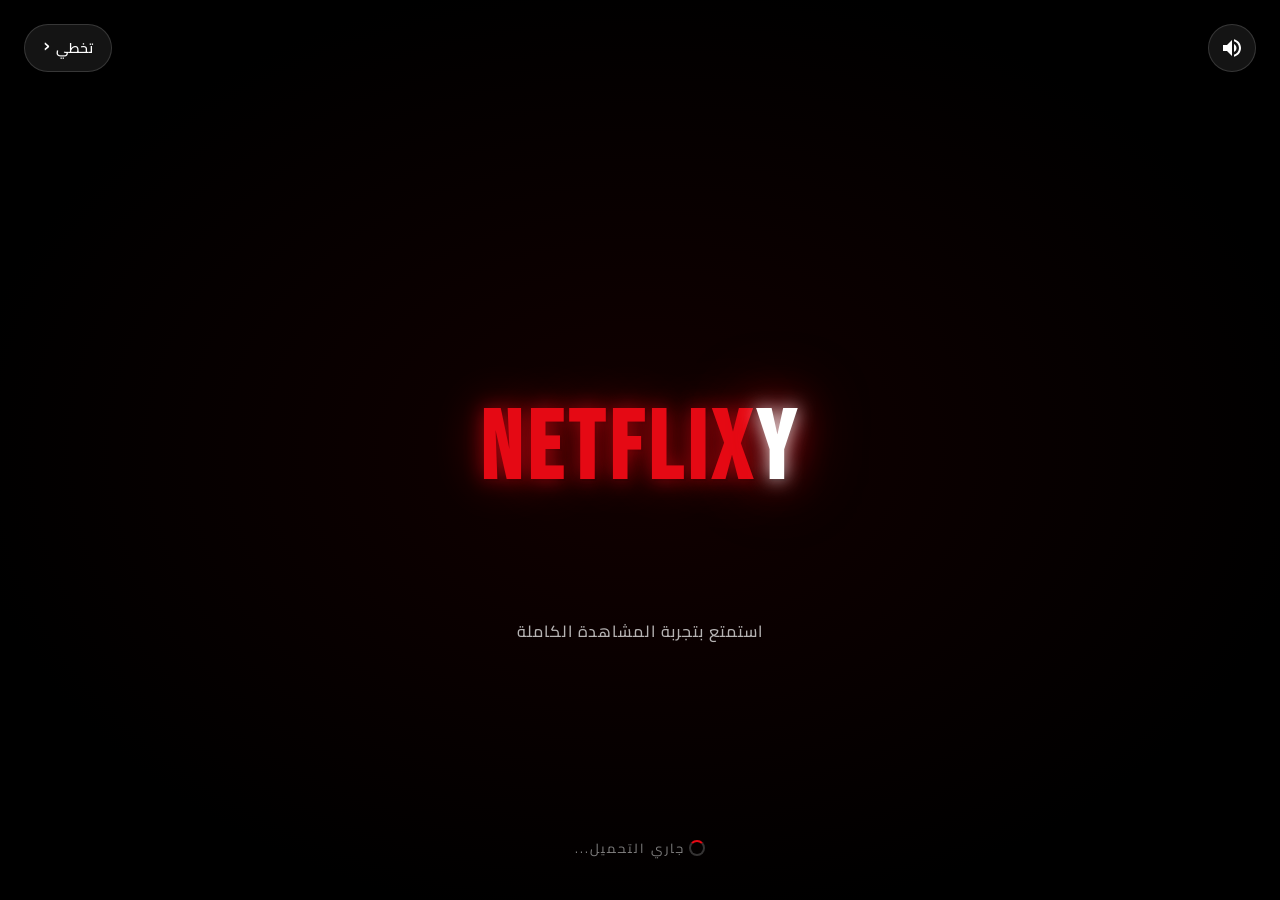
<file: index.html>
﻿<!DOCTYPE html>
<html lang="ar" dir="rtl">
<head>
  <meta charset="UTF-8">
  <meta name="viewport" content="width=device-width, initial-scale=1.0">
  <title>NETFLIXY - الرئيسية | شاهد أفلامك ومسلسلاتك المفضلة</title>
  <meta name="description" content="منصة NETFLIXY العربية - شاهد أحدث الأفلام والمسلسلات مع ترجمة عربية كاملة">
  
  <link rel="preconnect" href="https://fonts.googleapis.com">
  <link rel="preconnect" href="https://fonts.gstatic.com" crossorigin>
  <link href="https://fonts.googleapis.com/css2?family=Cairo:wght@400;500;600;700;900&family=Bebas+Neue&display=swap" rel="stylesheet">
  <link rel="stylesheet" href="https://cdnjs.cloudflare.com/ajax/libs/font-awesome/6.4.0/css/all.min.css">
  <link rel="icon" href="data:image/svg+xml,<svg xmlns='http://www.w3.org/2000/svg' viewBox='0 0 100 100'><text y='.9em' font-size='90' fill='%23E50914'>N</text></svg>">
  
  <link rel="stylesheet" href="css/style.css?v=188">
  <link rel="stylesheet" href="css/responsive.css?v=188">
    <link rel="stylesheet" href="css/netflix-polish.css?v=188">
  <link rel="stylesheet" href="css/tv-mode.css?v=188">
    <link rel="stylesheet" href="css/cards-hover.css?v=188">

  <!-- Profile guard: redirects to profiles.html / intro.html if no active profile -->
  <script src="js/profiles.js?v=188"></script>
  <script src="js/profile-guard.js?v=188"></script>
</head>
<body>

  <div class="main-loader" id="mainLoader">
    <div class="loader-logo" dir="ltr">NETFLIX<span class="logo-y">Y</span></div>
    <div class="loader-bar"></div>
  </div>

  <nav class="navbar">
    <div class="nav-left">
      <a href="index.html" class="logo" dir="ltr">NETFLIX<span class="logo-y">Y</span></a>
      <ul class="nav-links">
        <li><a href="index.html" class="active">الرئيسية</a></li>
        <li><a href="tvshows.html">مسلسلات</a></li>
        <li><a href="movies.html">أفلام</a></li>
        <li class="nav-dropdown">
          <a href="#" class="nav-dropdown-toggle">تصفح حسب النوع <i class="fas fa-caret-down"></i></a>
          <ul class="nav-dropdown-menu">
            <li><a href="genre.html?type=action"><i class="fas fa-fist-raised"></i>أكشن</a></li>
            <li><a href="genre.html?type=comedy"><i class="fas fa-laugh"></i>كوميدي</a></li>
            <li><a href="genre.html?type=horror"><i class="fas fa-ghost"></i>رعب</a></li>
            <li><a href="genre.html?type=romance"><i class="fas fa-heart"></i>رومانسي</a></li>
            <li><a href="genre.html?type=scifi"><i class="fas fa-rocket"></i>خيال علمي</a></li>
            <li><a href="genre.html?type=thriller"><i class="fas fa-user-secret"></i>إثارة</a></li>
            <li><a href="genre.html?type=animation"><i class="fas fa-magic"></i>رسوم متحركة</a></li>
            <li><a href="genre.html?type=documentary"><i class="fas fa-film"></i>وثائقي</a></li>
            <li><a href="genre.html?type=crime"><i class="fas fa-mask"></i>جريمة</a></li>
            <li><a href="genre.html?type=drama"><i class="fas fa-theater-masks"></i>دراما</a></li>
            <li><a href="genre.html?type=fantasy"><i class="fas fa-hat-wizard"></i>فانتازيا</a></li>
            <li><a href="genre.html?type=adventure"><i class="fas fa-mountain"></i>مغامرة</a></li>
            <li><a href="genre.html?type=family"><i class="fas fa-users"></i>عائلي</a></li>
            <li><a href="genre.html?type=mystery"><i class="fas fa-search"></i>غموض</a></li>
            <li><a href="genre.html?type=war"><i class="fas fa-fighter-jet"></i>حرب</a></li>
            <li><a href="genre.html?type=korean"><i class="fas fa-star"></i>كوري</a></li>
            <li><a href="genre.html?type=anime"><i class="fas fa-dragon"></i>أنمي</a></li>
            <li><a href="genre.html?type=arabic"><i class="fas fa-moon"></i>عربي</a></li>
          </ul>
        </li>
        <li><a href="mylist.html">قائمتي</a></li>
        <li><a href="search.html">بحث</a></li>
      </ul>
    </div>
    <div class="nav-right">
      <a href="search.html" class="nav-search" title="بحث"><i class="fas fa-search"></i></a>
      <div class="nav-profile" title="البروفايل"></div>
      <button class="menu-toggle" title="القائمة"><i class="fas fa-bars"></i></button>
    </div>
  </nav>

  <section class="hero" id="hero"></section>

  <section class="rows-section">
    
    <!-- Continue Watching (hidden if empty) -->
    <div class="row row-continue-wrapper" id="row-continue-parent" style="display:none;">
      <div class="row-header">
        <h2 class="row-title"><i class="fas fa-history"></i> متابعة المشاهدة</h2>
      </div>
      <div class="row-wrapper">
        <button class="scroll-btn scroll-left"><i class="fas fa-chevron-right"></i></button>
        <div class="row-content" id="row-continue"></div>
        <button class="scroll-btn scroll-right"><i class="fas fa-chevron-left"></i></button>
      </div>
    </div>
    
    <div class="row">
      <div class="row-header">
        <h2 class="row-title"><i class="fas fa-fire"></i> الأكثر رواجاً هذا الأسبوع</h2>
      </div>
      <div class="row-wrapper">
        <button class="scroll-btn scroll-left"><i class="fas fa-chevron-right"></i></button>
        <div class="row-content" id="row-trending"></div>
        <button class="scroll-btn scroll-right"><i class="fas fa-chevron-left"></i></button>
      </div>
    </div>
    
    <div class="row">
      <div class="row-header">
        <h2 class="row-title"><i class="fas fa-bolt"></i> رائج اليوم</h2>
      </div>
      <div class="row-wrapper">
        <button class="scroll-btn scroll-left"><i class="fas fa-chevron-right"></i></button>
        <div class="row-content" id="row-trending-day"></div>
        <button class="scroll-btn scroll-right"><i class="fas fa-chevron-left"></i></button>
      </div>
    </div>
    
    <div class="row">
      <div class="row-header">
        <h2 class="row-title">مسلسلات Netflix الأصلية</h2>
      </div>
      <div class="row-wrapper">
        <button class="scroll-btn scroll-left"><i class="fas fa-chevron-right"></i></button>
        <div class="row-content" id="row-netflix"></div>
        <button class="scroll-btn scroll-right"><i class="fas fa-chevron-left"></i></button>
      </div>
    </div>
    
    <div class="row">
      <div class="row-header">
        <h2 class="row-title">يُعرض الآن في السينما</h2>
      </div>
      <div class="row-wrapper">
        <button class="scroll-btn scroll-left"><i class="fas fa-chevron-right"></i></button>
        <div class="row-content" id="row-now-playing"></div>
        <button class="scroll-btn scroll-right"><i class="fas fa-chevron-left"></i></button>
      </div>
    </div>
    
    <div class="row">
      <div class="row-header">
        <h2 class="row-title">قادم قريباً</h2>
      </div>
      <div class="row-wrapper">
        <button class="scroll-btn scroll-left"><i class="fas fa-chevron-right"></i></button>
        <div class="row-content" id="row-upcoming"></div>
        <button class="scroll-btn scroll-right"><i class="fas fa-chevron-left"></i></button>
      </div>
    </div>
    
    <div class="row">
      <div class="row-header">
        <h2 class="row-title">الأعلى تقييماً</h2>
      </div>
      <div class="row-wrapper">
        <button class="scroll-btn scroll-left"><i class="fas fa-chevron-right"></i></button>
        <div class="row-content" id="row-top-rated"></div>
        <button class="scroll-btn scroll-right"><i class="fas fa-chevron-left"></i></button>
      </div>
    </div>
    
    <div class="row">
      <div class="row-header">
        <h2 class="row-title">أفلام أكشن</h2>
      </div>
      <div class="row-wrapper">
        <button class="scroll-btn scroll-left"><i class="fas fa-chevron-right"></i></button>
        <div class="row-content" id="row-action"></div>
        <button class="scroll-btn scroll-right"><i class="fas fa-chevron-left"></i></button>
      </div>
    </div>
    
    <div class="row">
      <div class="row-header">
        <h2 class="row-title">أفلام كوميدية</h2>
      </div>
      <div class="row-wrapper">
        <button class="scroll-btn scroll-left"><i class="fas fa-chevron-right"></i></button>
        <div class="row-content" id="row-comedy"></div>
        <button class="scroll-btn scroll-right"><i class="fas fa-chevron-left"></i></button>
      </div>
    </div>
    
    <div class="row">
      <div class="row-header">
        <h2 class="row-title">خيال علمي</h2>
      </div>
      <div class="row-wrapper">
        <button class="scroll-btn scroll-left"><i class="fas fa-chevron-right"></i></button>
        <div class="row-content" id="row-scifi"></div>
        <button class="scroll-btn scroll-right"><i class="fas fa-chevron-left"></i></button>
      </div>
    </div>
    
    <div class="row">
      <div class="row-header">
        <h2 class="row-title">أفلام رعب</h2>
      </div>
      <div class="row-wrapper">
        <button class="scroll-btn scroll-left"><i class="fas fa-chevron-right"></i></button>
        <div class="row-content" id="row-horror"></div>
        <button class="scroll-btn scroll-right"><i class="fas fa-chevron-left"></i></button>
      </div>
    </div>
    
    <div class="row">
      <div class="row-header">
        <h2 class="row-title">أفلام رومانسية</h2>
      </div>
      <div class="row-wrapper">
        <button class="scroll-btn scroll-left"><i class="fas fa-chevron-right"></i></button>
        <div class="row-content" id="row-romance"></div>
        <button class="scroll-btn scroll-right"><i class="fas fa-chevron-left"></i></button>
      </div>
    </div>
    
    <div class="row">
      <div class="row-header">
        <h2 class="row-title">مسلسلات شائعة</h2>
      </div>
      <div class="row-wrapper">
        <button class="scroll-btn scroll-left"><i class="fas fa-chevron-right"></i></button>
        <div class="row-content" id="row-tv"></div>
        <button class="scroll-btn scroll-right"><i class="fas fa-chevron-left"></i></button>
      </div>
    </div>

    <div class="row">
      <div class="row-header">
        <h2 class="row-title"><i class="fas fa-moon"></i> أفلام عربية</h2>
      </div>
      <div class="row-wrapper">
        <button class="scroll-btn scroll-left"><i class="fas fa-chevron-right"></i></button>
        <div class="row-content" id="row-arabic-movies"></div>
        <button class="scroll-btn scroll-right"><i class="fas fa-chevron-left"></i></button>
      </div>
    </div>

    <div class="row">
      <div class="row-header">
        <h2 class="row-title"><i class="fas fa-tv"></i> مسلسلات عربية</h2>
      </div>
      <div class="row-wrapper">
        <button class="scroll-btn scroll-left"><i class="fas fa-chevron-right"></i></button>
        <div class="row-content" id="row-arabic-tv"></div>
        <button class="scroll-btn scroll-right"><i class="fas fa-chevron-left"></i></button>
      </div>
    </div>

    <div class="row">
      <div class="row-header">
        <h2 class="row-title"><i class="fas fa-globe-asia"></i> أفلام آسيوية</h2>
      </div>
      <div class="row-wrapper">
        <button class="scroll-btn scroll-left"><i class="fas fa-chevron-right"></i></button>
        <div class="row-content" id="row-asian-movies"></div>
        <button class="scroll-btn scroll-right"><i class="fas fa-chevron-left"></i></button>
      </div>
    </div>

    <div class="row">
      <div class="row-header">
        <h2 class="row-title"><i class="fas fa-photo-video"></i> مسلسلات آسيوية</h2>
      </div>
      <div class="row-wrapper">
        <button class="scroll-btn scroll-left"><i class="fas fa-chevron-right"></i></button>
        <div class="row-content" id="row-asian-tv"></div>
        <button class="scroll-btn scroll-right"><i class="fas fa-chevron-left"></i></button>
      </div>
    </div>
    
    <div class="row">
      <div class="row-header">
        <h2 class="row-title">مسلسلات كورية</h2>
      </div>
      <div class="row-wrapper">
        <button class="scroll-btn scroll-left"><i class="fas fa-chevron-right"></i></button>
        <div class="row-content" id="row-korean"></div>
        <button class="scroll-btn scroll-right"><i class="fas fa-chevron-left"></i></button>
      </div>
    </div>
    
    <div class="row">
      <div class="row-header">
        <h2 class="row-title">أنمي</h2>
      </div>
      <div class="row-wrapper">
        <button class="scroll-btn scroll-left"><i class="fas fa-chevron-right"></i></button>
        <div class="row-content" id="row-anime"></div>
        <button class="scroll-btn scroll-right"><i class="fas fa-chevron-left"></i></button>
      </div>
    </div>
    
    <div class="row">
      <div class="row-header">
        <h2 class="row-title">رسوم متحركة</h2>
      </div>
      <div class="row-wrapper">
        <button class="scroll-btn scroll-left"><i class="fas fa-chevron-right"></i></button>
        <div class="row-content" id="row-animation"></div>
        <button class="scroll-btn scroll-right"><i class="fas fa-chevron-left"></i></button>
      </div>
    </div>
    
    <div class="row">
      <div class="row-header">
        <h2 class="row-title">أفلام وثائقية</h2>
      </div>
      <div class="row-wrapper">
        <button class="scroll-btn scroll-left"><i class="fas fa-chevron-right"></i></button>
        <div class="row-content" id="row-docs"></div>
        <button class="scroll-btn scroll-right"><i class="fas fa-chevron-left"></i></button>
      </div>
    </div>
    
  </section>

  <div class="modal" id="detailsModal">
    <div class="modal-content">
      <button class="modal-close"><i class="fas fa-times"></i></button>
      <div class="modal-body"></div>
    </div>
  </div>

  <div class="trailer-modal" id="trailerModal">
    <div class="trailer-content">
      <button class="modal-close" style="position: absolute; top: 10px; right: 10px; z-index: 10;"><i class="fas fa-times"></i></button>
      <iframe allow="autoplay; encrypted-media" allowfullscreen></iframe>
    </div>
  </div>

  <footer class="footer">
    <div class="footer-top">
      <a href="#"><i class="fab fa-facebook"></i></a>
      <a href="#"><i class="fab fa-instagram"></i></a>
      <a href="#"><i class="fab fa-twitter"></i></a>
      <a href="#"><i class="fab fa-youtube"></i></a>
    </div>
    <div class="footer-grid">
      <a href="#">الصوت والترجمات</a>
      <a href="#">وصف الصوت</a>
      <a href="#">مركز المساعدة</a>
      <a href="#">بطاقات الهدايا</a>
      <a href="#">الوسائط</a>
      <a href="#">علاقات المستثمرين</a>
      <a href="#">الوظائف</a>
      <a href="#">الشروط والأحكام</a>
      <a href="#">الخصوصية</a>
      <a href="#">إعدادات الكوكيز</a>
      <a href="#">اتصل بنا</a>
      <a href="#">معلومات الشركة</a>
    </div>
    <p class="footer-copyright">
      © 2025 NETFLIXY - مشروع تعليمي. البيانات من 
      <a href="https://www.themoviedb.org/" target="_blank" style="color: var(--netflix-red);">TMDB</a>
    </p>
  </footer>

  <script src="js/config.js?v=188"></script>
  <script src="js/api.js?v=188"></script>
  <script src="js/utils.js?v=188"></script>
  <script src="js/main.js?v=188"></script>
  <script src="js/tv-nav.js?v=188"></script>
</body>
</html>
</file>
<file: css/style.css>
/* ============================================
   NETFLIX CLONE - PREMIUM STYLES
   Netflix-accurate design + Arabic RTL
   ============================================ */

*, *::before, *::after {
  margin: 0;
  padding: 0;
  box-sizing: border-box;
}

:root {
  --netflix-red: #E50914;
  --netflix-red-hover: #F40612;
  --netflix-dark-red: #B81D24;
  --netflix-black: #000000;
  --bg-primary: #141414;
  --bg-secondary: #181818;
  --bg-tertiary: #232323;
  --bg-card: #2F2F2F;
  --bg-modal: #181818;
  --text-primary: #FFFFFF;
  --text-secondary: #E5E5E5;
  --text-tertiary: #B3B3B3;
  --text-dim: #808080;
  --border: rgba(255, 255, 255, 0.1);
  --border-hover: rgba(255, 255, 255, 0.3);
  --green-match: #46D369;
  --gold-rating: #FFD700;
  --shadow-sm: 0 2px 8px rgba(0, 0, 0, 0.3);
  --shadow-md: 0 8px 24px rgba(0, 0, 0, 0.5);
  --shadow-lg: 0 15px 40px rgba(0, 0, 0, 0.7);
  --shadow-xl: 0 25px 70px rgba(0, 0, 0, 0.85);
  --shadow-card-hover: 0 15px 50px rgba(0, 0, 0, 0.85), 0 0 0 1px rgba(255,255,255,0.1);
  --transition-fast: 0.15s ease;
  --transition: 0.3s cubic-bezier(0.4, 0, 0.2, 1);
  --transition-slow: 0.5s cubic-bezier(0.4, 0, 0.2, 1);
}

html {
  scroll-behavior: smooth;
  background: var(--bg-primary);
}

body {
  font-family: 'Cairo', 'Helvetica Neue', 'Segoe UI', -apple-system, BlinkMacSystemFont, sans-serif;
  background-color: var(--bg-primary);
  color: var(--text-primary);
  overflow-x: hidden;
  line-height: 1.5;
  min-height: 100vh;
  -webkit-font-smoothing: antialiased;
  -moz-osx-font-smoothing: grayscale;
}

a { color: inherit; text-decoration: none; }
button { background: none; border: none; cursor: pointer; font-family: inherit; color: inherit; }
img { max-width: 100%; display: block; }

::-webkit-scrollbar { width: 10px; height: 10px; }
::-webkit-scrollbar-track { background: var(--bg-primary); }
::-webkit-scrollbar-thumb { background: #333; border-radius: 5px; border: 2px solid var(--bg-primary); }
::-webkit-scrollbar-thumb:hover { background: var(--netflix-red); }

::selection { background: var(--netflix-red); color: white; }

/* ============================================
   NAVBAR
   ============================================ */
.navbar {
  position: fixed;
  top: 0;
  left: 0;
  right: 0;
  z-index: 1000;
  padding: 18px 60px;
  display: flex;
  align-items: center;
  justify-content: space-between;
  transition: background-color 0.4s ease;
  background: linear-gradient(180deg, rgba(0,0,0,0.7) 10%, rgba(0,0,0,0));
}

.navbar.scrolled {
  background-color: var(--bg-primary);
}

.nav-left { display: flex; align-items: center; gap: 30px; }

.logo {
  font-family: 'Bebas Neue', sans-serif;
  font-size: 32px;
  font-weight: 900;
  color: var(--netflix-red);
  letter-spacing: 1px;
  cursor: pointer;
  transition: var(--transition-fast);
  /* Force LTR so Latin letters render N-E-T-F-L-I-X-Y with Y at the right end,
     regardless of the page's RTL direction */
  direction: ltr;
  unicode-bidi: embed;
  display: inline-block;
  white-space: nowrap;
}

.logo:hover { color: var(--netflix-red-hover); }

/* NETFLIXY logo - the "Y" letter (unified, white accent, no box / no rotation) */
.logo-y {
  color: #fff;
  display: inline-block;
  font-size: 1em;
  line-height: 1;
  text-shadow:
    0 0 10px rgba(255, 255, 255, 0.5),
    0 0 20px rgba(229, 9, 20, 0.8),
    0 2px 0 rgba(0, 0, 0, 0.3);
  transition: transform 0.2s ease, text-shadow 0.2s ease;
}
.logo:hover .logo-y {
  transform: scale(1.08);
  text-shadow:
    0 0 14px rgba(255, 255, 255, 0.8),
    0 0 28px rgba(229, 9, 20, 1),
    0 2px 0 rgba(0, 0, 0, 0.3);
}

/* Hide the default "U" placeholder in nav-profile when empty (profile-guard injects its own avatar) */
.nav-profile:empty {
  width: 36px;
  height: 36px;
  background: linear-gradient(135deg, #e50914, #b20710);
  border-radius: 6px;
  display: flex;
  align-items: center;
  justify-content: center;
  cursor: pointer;
  position: relative;
}
.nav-profile:empty::before {
  content: '';
  width: 20px;
  height: 20px;
  background: rgba(255,255,255,0.9);
  border-radius: 50%;
  mask: url("data:image/svg+xml;utf8,<svg xmlns='http://www.w3.org/2000/svg' viewBox='0 0 24 24'><path fill='black' d='M12 12c2.21 0 4-1.79 4-4s-1.79-4-4-4-4 1.79-4 4 1.79 4 4 4zm0 2c-2.67 0-8 1.34-8 4v2h16v-2c0-2.66-5.33-4-8-4z'/></svg>") center / contain no-repeat;
  -webkit-mask: url("data:image/svg+xml;utf8,<svg xmlns='http://www.w3.org/2000/svg' viewBox='0 0 24 24'><path fill='black' d='M12 12c2.21 0 4-1.79 4-4s-1.79-4-4-4-4 1.79-4 4 1.79 4 4 4zm0 2c-2.67 0-8 1.34-8 4v2h16v-2c0-2.66-5.33-4-8-4z'/></svg>") center / contain no-repeat;
}

.nav-links { display: flex; gap: 22px; list-style: none; }

.nav-links a {
  color: var(--text-secondary);
  font-size: 14px;
  font-weight: 400;
  transition: color var(--transition-fast);
  position: relative;
}

.nav-links a:hover { color: var(--text-tertiary); }

.nav-links a.active {
  color: var(--text-primary);
  font-weight: 700;
}

/* ========== GENRE DROPDOWN ========== */
.nav-dropdown {
  position: relative;
}

.nav-dropdown-toggle {
  display: inline-flex !important;
  align-items: center;
  gap: 6px;
  cursor: pointer;
  user-select: none;
}

.nav-dropdown-toggle .fa-caret-down {
  font-size: 10px;
  transition: transform 0.2s ease;
}

.nav-dropdown.open .nav-dropdown-toggle .fa-caret-down,
.nav-dropdown:hover .nav-dropdown-toggle .fa-caret-down {
  transform: rotate(180deg);
}

.nav-dropdown-menu {
  position: absolute;
  top: calc(100% + 12px);
  right: 0;
  min-width: 420px;
  background: rgba(0, 0, 0, 0.95);
  backdrop-filter: blur(20px);
  border: 1px solid rgba(255, 255, 255, 0.1);
  border-radius: 6px;
  padding: 10px 0;
  box-shadow: 0 20px 40px rgba(0, 0, 0, 0.8);
  opacity: 0;
  visibility: hidden;
  transform: translateY(-8px);
  transition: all 0.2s ease;
  z-index: 1000;
  max-height: 70vh;
  overflow-y: auto;
  display: grid;
  grid-template-columns: 1fr 1fr;
  gap: 0;
  list-style: none;
  margin: 0;
}

.nav-dropdown.open .nav-dropdown-menu,
.nav-dropdown:hover .nav-dropdown-menu {
  opacity: 1;
  visibility: visible;
  transform: translateY(0);
}

.nav-dropdown-menu li {
  list-style: none;
  margin: 0;
  padding: 0;
}

.nav-dropdown-menu a {
  display: flex;
  align-items: center;
  padding: 10px 18px;
  color: #e5e5e5 !important;
  font-size: 14px;
  font-weight: 400;
  text-decoration: none;
  transition: all 0.15s ease;
  white-space: nowrap;
}

.nav-dropdown-menu a:hover,
.nav-dropdown-menu a:focus-visible,
.nav-dropdown-menu a.active {
  background: rgba(229, 9, 20, 0.25);
  color: #fff !important;
  outline: none;
}

.nav-dropdown-menu a i {
  margin-left: 10px;
  color: var(--netflix-red);
  width: 18px;
  text-align: center;
  font-size: 13px;
}

/* Row highlight (when scrolled-to via genre param) */
.row {
  position: relative;
}

.row.highlighted .row-title {
  color: var(--netflix-red);
  transition: all 0.3s ease;
}

.row.highlighted::before {
  content: '';
  position: absolute;
  right: 0;
  top: 20px;
  bottom: 10px;
  width: 4px;
  background: var(--netflix-red);
  border-radius: 2px;
  animation: genrePulse 2s ease-out;
  box-shadow: 0 0 20px var(--netflix-red);
}

@keyframes genrePulse {
  0% { opacity: 1; }
  100% { opacity: 0.4; }
}

/* Mobile dropdown - inline within mobile nav drawer */
@media (max-width: 768px) {
  .nav-dropdown {
    width: 100%;
  }
  .nav-dropdown-toggle {
    width: 100%;
    justify-content: space-between !important;
    padding: 12px 0 !important;
  }
  .nav-dropdown-menu {
    position: static !important;
    width: 100%;
    min-width: 0;
    max-width: 100%;
    right: auto;
    left: auto;
    top: auto;
    grid-template-columns: 1fr 1fr;
    gap: 0;
    background: rgba(255, 255, 255, 0.03);
    border: none;
    border-top: 1px solid rgba(255, 255, 255, 0.08);
    border-radius: 0;
    padding: 6px 0;
    margin-top: 8px;
    max-height: 0;
    overflow: hidden;
    opacity: 1;
    visibility: visible;
    transform: none;
    transition: max-height 0.3s ease;
    box-shadow: none;
    backdrop-filter: none;
  }
  .nav-dropdown.open .nav-dropdown-menu {
    max-height: 500px;
    padding: 8px 0 12px;
  }
  /* Disable hover-open on mobile (touch devices) */
  .nav-dropdown:hover .nav-dropdown-menu {
    max-height: 0;
  }
  .nav-dropdown.open:hover .nav-dropdown-menu,
  .nav-dropdown.open .nav-dropdown-menu {
    max-height: 500px;
  }
  .nav-dropdown-menu a {
    padding: 10px 12px !important;
    font-size: 13px !important;
    border-bottom: none !important;
  }
  .nav-dropdown-menu a i {
    margin-left: 8px;
    font-size: 11px;
  }
}

@media (max-width: 480px) {
  .nav-dropdown-menu {
    grid-template-columns: 1fr !important;
  }
  .nav-dropdown-menu a {
    padding: 12px 10px !important;
  }
}

.nav-right { display: flex; align-items: center; gap: 22px; }

.nav-search {
  color: white;
  font-size: 18px;
  cursor: pointer;
  width: 36px;
  height: 36px;
  display: flex;
  align-items: center;
  justify-content: center;
  border-radius: 4px;
  transition: var(--transition-fast);
}
.nav-search:hover { background: rgba(255,255,255,0.1); }

.nav-profile {
  width: 32px;
  height: 32px;
  border-radius: 4px;
  background: linear-gradient(135deg, var(--netflix-red), var(--netflix-dark-red));
  display: flex;
  align-items: center;
  justify-content: center;
  font-weight: 700;
  font-size: 14px;
  color: white;
  cursor: pointer;
  transition: var(--transition-fast);
}

.nav-profile:hover { transform: scale(1.08); }

.menu-toggle { display: none; font-size: 22px; color: white; cursor: pointer; }

/* ============================================
   HERO SECTION
   ============================================ */
.hero {
  position: relative;
  width: 100%;
  height: 85vh;
  min-height: 650px;
  max-height: 900px;
  background-size: cover;
  background-position: center top;
  background-repeat: no-repeat;
  display: flex;
  align-items: center;
  padding: 0 60px;
  margin-bottom: -100px;
}

.hero::before {
  content: '';
  position: absolute;
  inset: 0;
  background: linear-gradient(77deg, rgba(0,0,0,0.6) 0%, rgba(0,0,0,0) 85%);
  pointer-events: none;
}

.hero::after {
  content: '';
  position: absolute;
  bottom: 0;
  left: 0;
  right: 0;
  height: 14.7vw;
  background-image: linear-gradient(180deg, transparent, rgba(20, 20, 20, 0.15) 15%, rgba(20, 20, 20, 0.35) 29%, rgba(20, 20, 20, 0.58) 44%, #141414 68%, #141414);
  pointer-events: none;
}

.hero-content {
  position: relative;
  z-index: 2;
  max-width: 36%;
  min-width: 450px;
  animation: fadeInUp 1s cubic-bezier(0.4, 0, 0.2, 1);
}

.hero-badge {
  display: inline-flex;
  align-items: center;
  gap: 10px;
  margin-bottom: 20px;
  font-size: 15px;
  font-weight: 500;
  letter-spacing: 3px;
  color: var(--text-primary);
  text-transform: uppercase;
}

.n-logo {
  font-family: 'Bebas Neue', sans-serif;
  background: var(--netflix-red);
  color: white;
  width: 26px;
  height: 26px;
  display: inline-flex;
  align-items: center;
  justify-content: center;
  border-radius: 3px;
  font-size: 20px;
  font-weight: 900;
  letter-spacing: 0;
}

.hero-title {
  font-size: clamp(2.5rem, 5.5vw, 4.5rem);
  font-weight: 900;
  line-height: 1.05;
  margin-bottom: 20px;
  text-shadow: 2px 2px 8px rgba(0, 0, 0, 0.9);
  font-family: 'Bebas Neue', 'Cairo', sans-serif;
  letter-spacing: 1.5px;
}

.hero-meta {
  display: flex;
  gap: 18px;
  align-items: center;
  margin-bottom: 18px;
  font-size: 15px;
  flex-wrap: wrap;
  color: var(--text-secondary);
}

.match-score { color: var(--green-match); font-weight: 700; }

.hd-badge {
  border: 1px solid rgba(255,255,255,0.4);
  padding: 2px 8px;
  font-size: 11px;
  border-radius: 3px;
  color: var(--text-secondary);
  font-weight: 600;
}

.hero-meta .rating {
  color: var(--gold-rating);
  display: inline-flex;
  align-items: center;
  gap: 5px;
  font-weight: 600;
}

.hero-overview {
  font-size: max(14px, 1.2vw);
  line-height: 1.4;
  margin-bottom: 25px;
  color: var(--text-primary);
  text-shadow: 2px 2px 4px rgba(0, 0, 0, 0.7);
  max-width: 90%;
  font-weight: 400;
}

.hero-actions { display: flex; gap: 12px; flex-wrap: wrap; }

.hero-indicators {
  position: absolute;
  right: clamp(14px, 4vw, 60px);
  bottom: max(24px, calc(env(safe-area-inset-bottom, 0px) + 20px));
  display: flex;
  align-items: center;
  gap: clamp(6px, 0.8vw, 10px);
  z-index: 4;
  max-width: min(92vw, 520px);
  padding: 6px 8px;
  border-radius: 999px;
  background: linear-gradient(90deg, rgba(0,0,0,0.28), rgba(0,0,0,0.12));
  backdrop-filter: blur(2px);
  -webkit-backdrop-filter: blur(2px);
}

.indicator {
  width: clamp(18px, 2.2vw, 30px);
  height: clamp(3px, 0.45vw, 4px);
  background: rgba(255, 255, 255, 0.35);
  cursor: pointer;
  transition: width 0.22s ease, background-color 0.2s ease, transform 0.2s ease, box-shadow 0.2s ease;
  border-radius: 999px;
  flex: 0 0 auto;
  min-width: 16px;
}

.indicator:hover {
  background: rgba(255, 255, 255, 0.7);
  transform: translateY(-1px);
}

.indicator.active {
  background: linear-gradient(90deg, #ff2a36, var(--netflix-red));
  width: clamp(28px, 4vw, 50px);
  box-shadow: 0 0 10px rgba(229, 9, 20, 0.55);
}

/* ============================================
   BUTTONS
   ============================================ */
.btn {
  display: inline-flex;
  align-items: center;
  gap: 10px;
  padding: 11px 26px;
  border-radius: 4px;
  font-size: 1.1rem;
  font-weight: 700;
  cursor: pointer;
  transition: var(--transition-fast);
  border: none;
  font-family: inherit;
  white-space: nowrap;
  text-decoration: none;
  line-height: 1;
}

.btn i { font-size: 22px; }

.btn-primary {
  background: #FFFFFF;
  color: #000000;
}
.btn-primary:hover { background: rgba(255, 255, 255, 0.75); }

.btn-secondary {
  background: rgba(109, 109, 110, 0.7);
  color: white;
  backdrop-filter: blur(10px);
  -webkit-backdrop-filter: blur(10px);
}
.btn-secondary:hover { background: rgba(109, 109, 110, 0.4); }

.btn-netflix { background: var(--netflix-red); color: white; }
.btn-netflix:hover { background: var(--netflix-red-hover); }

.btn-circle {
  width: 42px;
  height: 42px;
  border-radius: 50%;
  background: rgba(42, 42, 42, 0.6);
  border: 2px solid rgba(255, 255, 255, 0.5);
  color: white;
  display: inline-flex;
  align-items: center;
  justify-content: center;
  font-size: 16px;
  cursor: pointer;
  transition: var(--transition-fast);
}
.btn-circle:hover {
  border-color: white;
  background: rgba(42, 42, 42, 0.9);
}

/* ============================================
   ROWS / CAROUSELS
   ============================================ */
.rows-section {
  position: relative;
  z-index: 3;
  padding: 20px 0 60px;
  background: var(--bg-primary);
}

.row {
  margin-bottom: 3vw;
  padding: 0 60px;
  opacity: 0;
  transform: translateY(20px);
  transition: opacity 0.6s ease, transform 0.6s ease;
}

.row.visible { opacity: 1; transform: translateY(0); }

.row-header {
  display: flex;
  align-items: center;
  justify-content: space-between;
  margin-bottom: 12px;
}

.row-title {
  font-size: max(18px, 1.4vw);
  font-weight: 700;
  color: var(--text-primary);
  display: flex;
  align-items: center;
  gap: 10px;
}

.row-title::before {
  content: '';
  width: 4px;
  height: 20px;
  background: var(--netflix-red);
  border-radius: 2px;
}

.explore-all {
  font-size: 13px;
  color: var(--text-tertiary);
  opacity: 0;
  transition: var(--transition);
  display: inline-flex;
  align-items: center;
  gap: 4px;
  font-weight: 500;
}

.explore-all::after {
  content: '›';
  color: var(--netflix-red);
  font-size: 18px;
  transition: transform 0.2s;
}

.row:hover .explore-all { opacity: 1; }
.row:hover .explore-all::after { transform: translateX(-3px); }

.row-wrapper { position: relative; }

.row-content {
  display: flex;
  gap: 6px;
  overflow-x: auto;
  scroll-behavior: smooth;
  padding: 30px 0;
  margin: -30px 0;
  scrollbar-width: none;
  -ms-overflow-style: none;
}

.row-content::-webkit-scrollbar { display: none; }

.scroll-btn {
  position: absolute;
  top: 30px;
  bottom: 30px;
  width: 60px;
  background: rgba(20, 20, 20, 0.5);
  color: white;
  font-size: 30px;
  z-index: 5;
  display: flex;
  align-items: center;
  justify-content: center;
  opacity: 0;
  transition: opacity 0.3s, background 0.2s;
  cursor: pointer;
  backdrop-filter: blur(2px);
}

.row-wrapper:hover .scroll-btn { opacity: 1; }
.scroll-btn:hover { background: rgba(20, 20, 20, 0.9); }
.scroll-left { left: 0; }
.scroll-right { right: 0; }

/* ============================================
   CARDS
   ============================================ */
.card {
  flex: 0 0 auto;
  width: 180px;
  aspect-ratio: 2/3;
  position: relative;
  border-radius: 6px;
  overflow: hidden;
  cursor: pointer;
  transition: transform 0.3s cubic-bezier(0.4, 0, 0.2, 1), box-shadow 0.3s;
  animation: fadeIn 0.5s ease both;
  background: var(--bg-card);
}

.card img {
  width: 100%;
  height: 100%;
  object-fit: cover;
  transition: var(--transition);
}

.card:hover {
  transform: scale(1.18);
  z-index: 20;
  box-shadow: var(--shadow-card-hover);
  border-radius: 6px;
}

.card-info {
  position: absolute;
  bottom: 0;
  left: 0;
  right: 0;
  padding: 12px;
  background: linear-gradient(to top, rgba(0, 0, 0, 0.95) 0%, rgba(0,0,0,0.6) 60%, transparent 100%);
  opacity: 0;
  transition: opacity 0.3s ease 0.1s;
}

.card:hover .card-info { opacity: 1; }

.card-info h3 {
  font-size: 13px;
  font-weight: 600;
  margin-bottom: 6px;
  white-space: nowrap;
  overflow: hidden;
  text-overflow: ellipsis;
}

.card-meta {
  display: flex;
  gap: 8px;
  font-size: 11px;
  margin-bottom: 8px;
  align-items: center;
  color: var(--text-secondary);
}

.card-meta .rating {
  color: var(--gold-rating);
  display: inline-flex;
  align-items: center;
  gap: 3px;
  font-weight: 600;
}

.card-meta .year { color: var(--text-tertiary); }

.card-buttons { display: flex; gap: 6px; align-items: center; }

.btn-icon {
  width: 28px;
  height: 28px;
  border-radius: 50%;
  background: rgba(42, 42, 42, 0.6);
  border: 1.5px solid rgba(255, 255, 255, 0.5);
  color: white;
  display: inline-flex;
  align-items: center;
  justify-content: center;
  font-size: 10px;
  cursor: pointer;
  transition: var(--transition-fast);
}

.btn-icon:hover {
  background: white;
  color: black;
  border-color: white;
  transform: scale(1.08);
}

.btn-icon.btn-play {
  background: white;
  color: black;
  border-color: white;
}

.btn-icon.btn-play:hover {
  background: rgba(255, 255, 255, 0.8);
}

/* Poster cards */
.card-poster {
  width: 180px;
  aspect-ratio: 2/3;
}

.card-poster .card-info { display: none; }

/* ============================================
   MODAL - DETAILS
   ============================================ */
.modal {
  display: none;
  position: fixed;
  inset: 0;
  background: rgba(0, 0, 0, 0.75);
  z-index: 2000;
  overflow-y: auto;
  padding: 40px 20px;
  backdrop-filter: blur(4px);
  -webkit-backdrop-filter: blur(4px);
}

.modal.active { display: block; animation: fadeIn 0.3s ease; }

.modal-content {
  max-width: 850px;
  margin: 40px auto;
  background: var(--bg-modal);
  border-radius: 8px;
  overflow: hidden;
  position: relative;
  box-shadow: var(--shadow-xl);
  animation: modalSlideIn 0.4s cubic-bezier(0.4, 0, 0.2, 1);
}

.modal-close {
  position: absolute;
  top: 16px;
  right: 16px;
  width: 36px;
  height: 36px;
  border-radius: 50%;
  background: #181818;
  color: white;
  font-size: 16px;
  z-index: 10;
  display: flex;
  align-items: center;
  justify-content: center;
  transition: var(--transition-fast);
  border: 1px solid rgba(255,255,255,0.15);
  cursor: pointer;
}

.modal-close:hover {
  background: rgba(229, 9, 20, 0.9);
  transform: rotate(90deg);
}

.modal-body { min-height: 400px; }

.loader {
  display: flex;
  align-items: center;
  justify-content: center;
  min-height: 400px;
  font-size: 40px;
  color: var(--netflix-red);
}

.modal-hero {
  width: 100%;
  height: 480px;
  background-size: cover;
  background-position: center;
  position: relative;
  display: flex;
  align-items: flex-end;
  padding: 40px;
}

.modal-hero h1 {
  font-size: clamp(2rem, 4vw, 3rem);
  font-weight: 900;
  margin-bottom: 20px;
  font-family: 'Bebas Neue', 'Cairo', sans-serif;
  letter-spacing: 1.5px;
  text-shadow: 2px 2px 8px rgba(0,0,0,0.9);
  line-height: 1.1;
}

.modal-actions {
  display: flex;
  gap: 10px;
  align-items: center;
  flex-wrap: wrap;
}

.modal-details {
  padding: 24px 40px 40px;
  display: grid;
  grid-template-columns: 2fr 1fr;
  gap: 30px;
}

.modal-meta {
  display: flex;
  gap: 12px;
  margin-bottom: 16px;
  flex-wrap: wrap;
  align-items: center;
  font-size: 15px;
  color: var(--text-secondary);
}

.modal-overview {
  font-size: 17px;
  line-height: 1.5;
  color: var(--text-primary);
}

.modal-details-side {
  font-size: 14px;
  color: var(--text-secondary);
}

.modal-details-side p {
  margin-bottom: 10px;
  line-height: 1.5;
}

.dim { color: var(--text-tertiary); }

/* ============================================
   TRAILER MODAL
   ============================================ */
.trailer-modal {
  display: none;
  position: fixed;
  inset: 0;
  background: rgba(0, 0, 0, 0.95);
  z-index: 3000;
  justify-content: center;
  align-items: center;
  padding: 40px;
}

.trailer-modal.active { display: flex; }

.trailer-content {
  width: 100%;
  max-width: 1100px;
  aspect-ratio: 16/9;
  position: relative;
  background: black;
  border-radius: 8px;
  overflow: hidden;
  box-shadow: 0 0 80px rgba(229,9,20,0.3);
}

.trailer-content iframe {
  width: 100%;
  height: 100%;
  border: none;
}

/* ============================================
   TOAST
   ============================================ */
.toast {
  position: fixed;
  bottom: 30px;
  left: 50%;
  transform: translateX(-50%) translateY(100px);
  background: var(--bg-tertiary);
  color: white;
  padding: 14px 24px;
  border-radius: 6px;
  border-right: 4px solid var(--netflix-red);
  box-shadow: var(--shadow-lg);
  z-index: 5000;
  opacity: 0;
  transition: all 0.3s ease;
  font-size: 15px;
  font-weight: 500;
}

.toast.show {
  opacity: 1;
  transform: translateX(-50%) translateY(0);
}

/* ============================================
   MAIN LOADER
   ============================================ */
.main-loader {
  position: fixed;
  inset: 0;
  background: var(--bg-primary);
  z-index: 9999;
  display: flex;
  align-items: center;
  justify-content: center;
  flex-direction: column;
  gap: 20px;
}

.main-loader .loader-logo {
  font-family: 'Bebas Neue', sans-serif;
  font-size: 72px;
  font-weight: 900;
  color: var(--netflix-red);
  animation: pulse 1.5s ease infinite;
  text-shadow: 0 0 30px rgba(229, 9, 20, 0.8);
}

.main-loader .loader-bar {
  width: 200px;
  height: 3px;
  background: rgba(255, 255, 255, 0.1);
  border-radius: 2px;
  overflow: hidden;
  position: relative;
}

.main-loader .loader-bar::after {
  content: '';
  position: absolute;
  top: 0;
  left: -50%;
  height: 100%;
  width: 50%;
  background: var(--netflix-red);
  animation: loading 1.2s ease infinite;
}

/* ============================================
   SEARCH PAGE
   ============================================ */
.search-container {
  padding: 120px 4% 60px;
  min-height: 100vh;
}

.search-bar-wrap {
  max-width: 700px;
  margin: 0 auto 40px;
  position: relative;
}

.search-bar {
  width: 100%;
  padding: 18px 60px 18px 24px;
  font-size: 18px;
  background: var(--bg-secondary);
  border: 2px solid var(--border);
  color: white;
  border-radius: 50px;
  font-family: inherit;
  transition: var(--transition);
}

.search-bar:focus {
  outline: none;
  border-color: var(--netflix-red);
  box-shadow: 0 0 20px rgba(229, 9, 20, 0.3);
}

.search-bar::placeholder { color: var(--text-dim); }

.search-icon-big {
  position: absolute;
  left: 24px;
  top: 50%;
  transform: translateY(-50%);
  font-size: 22px;
  color: var(--text-dim);
  pointer-events: none;
}

.search-status {
  text-align: center;
  color: var(--text-secondary);
  margin-bottom: 30px;
  font-size: 15px;
}

.search-status i {
  color: var(--netflix-red);
  margin-left: 8px;
}

.search-results {
  display: grid;
  grid-template-columns: repeat(auto-fill, minmax(220px, 1fr));
  gap: 14px;
  max-width: 1600px;
  margin: 0 auto;
}

.search-results .card {
  width: 100%;
  aspect-ratio: 2/3;
}

/* ============================================
   PAGE HEADER / SUB HERO
   ============================================ */
.page-hero {
  position: relative;
  width: 100%;
  height: 60vh;
  min-height: 400px;
  background-size: cover;
  background-position: center;
  display: flex;
  align-items: center;
  padding: 0 60px;
  margin-bottom: -60px;
}

.page-hero::after {
  content: '';
  position: absolute;
  bottom: 0;
  left: 0;
  right: 0;
  height: 150px;
  background: linear-gradient(to top, var(--bg-primary), transparent);
}

.page-title-section {
  padding: 120px 60px 20px;
}

.page-title {
  font-size: 36px;
  font-weight: 900;
  margin-bottom: 10px;
  font-family: 'Bebas Neue', 'Cairo', sans-serif;
  letter-spacing: 1px;
}

.page-subtitle {
  color: var(--text-dim);
  font-size: 16px;
}

/* ============================================
   EMPTY STATE
   ============================================ */
.empty-state {
  text-align: center;
  padding: 80px 20px;
  color: var(--text-secondary);
}

.empty-state i {
  font-size: 80px;
  color: var(--netflix-red);
  margin-bottom: 20px;
  opacity: 0.6;
}

.empty-state h3 {
  font-size: 24px;
  margin-bottom: 12px;
  color: white;
}

.empty-state p {
  color: var(--text-dim);
  font-size: 16px;
}

/* ============================================
   FOOTER
   ============================================ */
.footer {
  background: var(--bg-primary);
  padding: 60px 60px 30px;
  border-top: 1px solid var(--border);
  color: var(--text-dim);
  margin-top: 60px;
}

.footer-top {
  display: flex;
  gap: 20px;
  margin-bottom: 30px;
  font-size: 20px;
}

.footer-top a {
  color: var(--text-dim);
  transition: var(--transition-fast);
}

.footer-top a:hover {
  color: var(--netflix-red);
}

.footer-grid {
  display: grid;
  grid-template-columns: repeat(4, 1fr);
  gap: 20px;
  max-width: 1000px;
  margin-bottom: 30px;
}

.footer-grid a {
  color: var(--text-dim);
  font-size: 13px;
  transition: var(--transition-fast);
}

.footer-grid a:hover {
  text-decoration: underline;
  color: var(--text-secondary);
}

.footer-copyright {
  font-size: 13px;
  color: var(--text-dim);
}

/* ============================================
   ANIMATIONS
   ============================================ */
@keyframes fadeIn {
  from { opacity: 0; }
  to { opacity: 1; }
}

@keyframes fadeInUp {
  from { opacity: 0; transform: translateY(30px); }
  to { opacity: 1; transform: translateY(0); }
}

@keyframes zoomIn {
  from { opacity: 0; transform: scale(0.9); }
  to { opacity: 1; transform: scale(1); }
}

@keyframes modalSlideIn {
  from { opacity: 0; transform: translateY(30px) scale(0.95); }
  to { opacity: 1; transform: translateY(0) scale(1); }
}

@keyframes pulse {
  0%, 100% { transform: scale(1); opacity: 1; }
  50% { transform: scale(1.05); opacity: 0.8; }
}

@keyframes loading {
  0% { left: -50%; }
  100% { left: 100%; }
}

@keyframes spin {
  to { transform: rotate(360deg); }
}

/* ========== NEW UI: CARD IMAGE WRAPPER + HOVER PLAY ========== */
.card-img-wrap {
  position: relative;
  overflow: hidden;
  border-radius: 6px;
  aspect-ratio: 2 / 3;
  background: #0a0a0a;
}

.card-img-wrap img {
  width: 100%;
  height: 100%;
  object-fit: cover;
  display: block;
  transition: transform 0.4s ease;
}

.card:hover .card-img-wrap img {
  transform: scale(1.05);
}

.card-play-hover {
  position: absolute;
  inset: 0;
  display: flex;
  align-items: center;
  justify-content: center;
  background: linear-gradient(180deg, rgba(0,0,0,0) 40%, rgba(0,0,0,0.75) 100%);
  opacity: 0;
  transition: opacity 0.25s ease;
  pointer-events: none;
}

.card-play-hover i {
  font-size: 52px;
  color: #fff;
  background: rgba(229, 9, 20, 0.92);
  width: 68px;
  height: 68px;
  border-radius: 50%;
  display: flex;
  align-items: center;
  justify-content: center;
  font-size: 24px;
  box-shadow: 0 4px 20px rgba(0,0,0,0.6);
  transform: scale(0.8);
  transition: transform 0.25s ease;
}

.card:hover .card-play-hover {
  opacity: 1;
}

.card:hover .card-play-hover i {
  transform: scale(1);
}

/* HD badge on cards */
.hd-badge {
  position: absolute;
  top: 8px;
  right: 8px;
  background: rgba(229, 9, 20, 0.9);
  color: #fff;
  font-size: 10px;
  font-weight: 700;
  padding: 2px 6px;
  border-radius: 3px;
  letter-spacing: 0.5px;
  z-index: 2;
}

/* ========== CONTINUE WATCHING ROW ========== */
.row-continue-parent .row-content {
  padding-bottom: 10px;
}

.card-continue {
  flex: 0 0 160px !important;
  width: 160px !important;
  scroll-snap-align: start;
}

.card-continue .card-img-wrap.continue-img-wrap {
  aspect-ratio: 16 / 9;
  width: 100%;
  height: 100%;
  min-height: 90px;
  border-radius: 6px;
  overflow: hidden;
  position: relative;
  background-size: cover;
  background-position: center;
  background-repeat: no-repeat;
}

.card-continue .card-img-wrap.continue-img-wrap img {
  width: 100%;
  height: 100%;
  object-fit: cover;
  object-position: center;
  display: block;
}

.continue-overlay {
  position: absolute;
  inset: 0;
  background: linear-gradient(180deg, rgba(0,0,0,0.1) 0%, rgba(0,0,0,0.7) 100%);
  display: flex;
  align-items: center;
  justify-content: center;
  opacity: 0;
  transition: opacity 0.25s ease;
}

.card-continue:hover .continue-overlay {
  opacity: 1;
}

.continue-play {
  width: 64px;
  height: 64px;
  background: rgba(255,255,255,0.95);
  color: #000;
  border-radius: 50%;
  display: flex;
  align-items: center;
  justify-content: center;
  font-size: 32px;
  text-decoration: none;
  transition: transform 0.2s ease;
}

.continue-play:hover {
  transform: scale(1.1);
  background: #fff;
}

.continue-remove {
  position: absolute;
  top: 8px;
  left: 8px;
  width: 30px;
  height: 30px;
  background: rgba(0,0,0,0.75);
  color: #fff;
  border: none;
  border-radius: 50%;
  cursor: pointer;
  display: flex;
  align-items: center;
  justify-content: center;
  font-size: 13px;
  transition: all 0.2s ease;
}

.continue-remove:hover {
  background: #e50914;
  transform: scale(1.1);
}

.continue-progress {
  position: absolute;
  left: 0;
  right: 0;
  bottom: 0;
  height: 4px;
  background: rgba(255,255,255,0.25);
  z-index: 3;
}

.continue-progress-bar {
  height: 100%;
  background: #e50914;
  transition: width 0.3s ease;
}

.continue-info {
  padding: 10px 2px;
}

.continue-info h3 {
  font-size: 14px;
  color: #fff;
  margin: 0 0 4px;
  white-space: nowrap;
  overflow: hidden;
  text-overflow: ellipsis;
}

.continue-info .card-meta {
  color: #999;
  font-size: 12px;
}

/* ========== HERO ARABIC SECONDARY TITLE ========== */
.hero-ar-title {
  font-size: 20px;
  color: #e5e5e5;
  margin: 4px 0 12px;
  font-weight: 500;
  opacity: 0.85;
}

/* ========== MODAL ARABIC TITLE + SIMILAR GRID ========== */
.modal-ar-title {
  font-size: 16px;
  color: #b3b3b3;
  margin: 4px 0 16px;
  font-weight: 500;
}

.modal-similar {
  margin-top: 32px;
  padding-top: 24px;
  border-top: 1px solid rgba(255,255,255,0.1);
}

.modal-similar h3 {
  font-size: 20px;
  color: #fff;
  margin: 0 0 16px;
  font-weight: 600;
}

.modal-similar-grid {
  display: grid;
  grid-template-columns: repeat(auto-fill, minmax(200px, 1fr));
  gap: 12px;
}

.sim-card {
  position: relative;
  border-radius: 6px;
  overflow: hidden;
  aspect-ratio: 16 / 9;
  text-decoration: none;
  color: #fff;
  background: #0a0a0a;
  transition: transform 0.2s ease;
}

.sim-card:hover {
  transform: scale(1.03);
}

.sim-card img {
  width: 100%;
  height: 100%;
  object-fit: cover;
  display: block;
}

.sim-overlay {
  position: absolute;
  inset: 0;
  background: linear-gradient(180deg, rgba(0,0,0,0) 30%, rgba(0,0,0,0.9) 100%);
  display: flex;
  flex-direction: column;
  justify-content: flex-end;
  padding: 10px;
  opacity: 0;
  transition: opacity 0.2s ease;
}

.sim-card:hover .sim-overlay {
  opacity: 1;
}

.sim-play {
  position: absolute;
  top: 50%;
  left: 50%;
  transform: translate(-50%, -50%);
  width: 42px;
  height: 42px;
  background: rgba(229,9,20,0.92);
  color: #fff;
  border-radius: 50%;
  display: flex;
  align-items: center;
  justify-content: center;
  font-size: 14px;
}

.sim-info h4 {
  margin: 0 0 4px;
  font-size: 13px;
  color: #fff;
  white-space: nowrap;
  overflow: hidden;
  text-overflow: ellipsis;
}

.sim-info span {
  font-size: 11px;
  color: #999;
}

/* ========== ROW TITLE ICONS ========== */
.row-title i {
  color: #e50914;
  margin-inline-end: 10px;
  font-size: 0.8em;
}

/* ========== TV REMOTE FOCUS OUTLINES ========== */
.card:focus-visible,
.sim-card:focus-visible,
.nav-links a:focus-visible,
.btn:focus-visible,
.btn-icon:focus-visible {
  outline: 3px solid #fff;
  outline-offset: 2px;
  z-index: 10;
}

.card:focus-visible {
  transform: scale(1.05);
}

/* Responsive continue cards */
@media (max-width: 768px) {
  .card-continue {
    flex: 0 0 135px !important;
    width: 135px !important;
  }
  
  .modal-similar-grid {
    grid-template-columns: repeat(auto-fill, minmax(160px, 1fr));
  }
  
  .hero-ar-title {
    font-size: 16px;
  }
}

@media (max-width: 480px) {
  .card-continue {
    flex: 0 0 120px !important;
    width: 120px !important;
  }
}


/* ================================================================
   ANDROID TV REMOTE NAVIGATION - FOCUS STYLES
   ================================================================ */

/* Base focus indicator - strong visible outline for TV remote */
body.tv-nav-ready *:focus-visible {
  outline: 3px solid #e50914 !important;
  outline-offset: 2px;
  box-shadow: 0 0 0 5px rgba(229, 9, 20, 0.3), 0 0 20px rgba(229, 9, 20, 0.5);
  z-index: 10;
  position: relative;
}

/* Remove default focus on body */
body.tv-nav-ready:focus-visible {
  outline: none !important;
  box-shadow: none !important;
}

/* Card focus - scale up like Netflix */
body.tv-nav-ready .card:focus-visible,
body.tv-nav-ready .sim-card:focus-visible {
  outline: 3px solid #ffffff !important;
  outline-offset: 0;
  box-shadow: 0 0 0 4px #e50914, 0 8px 30px rgba(229, 9, 20, 0.6);
  transform: scale(1.08);
  z-index: 20;
  transition: transform 0.12s ease, box-shadow 0.12s ease;
  will-change: transform, box-shadow;
}

/* Nav links focus */
body.tv-nav-ready .nav-link:focus-visible,
body.tv-nav-ready .logo:focus-visible {
  outline: 2px solid #e50914 !important;
  outline-offset: 4px;
  background: rgba(229, 9, 20, 0.15);
  border-radius: 4px;
  color: #fff !important;
}

/* Hero buttons focus */
body.tv-nav-ready .hero-btn:focus-visible {
  outline: 3px solid #ffffff !important;
  outline-offset: 3px;
  box-shadow: 0 0 0 6px rgba(229, 9, 20, 0.4);
  transform: scale(1.05);
}

/* Icon buttons focus (player, navbar, search, profile) */
body.tv-nav-ready .nf-icon-btn:focus-visible,
body.tv-nav-ready .nf-tv-btn:focus-visible,
body.tv-nav-ready .btn-icon:focus-visible,
body.tv-nav-ready .search-btn:focus-visible,
body.tv-nav-ready .profile:focus-visible {
  outline: 3px solid #e50914 !important;
  outline-offset: 2px;
  background: rgba(229, 9, 20, 0.25) !important;
  transform: scale(1.1);
}

/* Episode cards (watch page) focus */
body.tv-nav-ready .nf-ep-card:focus-visible {
  outline: 3px solid #e50914 !important;
  outline-offset: 0;
  background: rgba(229, 9, 20, 0.15);
  transform: scale(1.02);
}

/* Season tab focus */
body.tv-nav-ready .nf-season-tab:focus-visible {
  outline: 2px solid #fff !important;
  outline-offset: 2px;
  background: #e50914 !important;
  color: #fff !important;
}

/* Genre chip focus */
body.tv-nav-ready .genre-chip:focus-visible {
  outline: 2px solid #e50914 !important;
  outline-offset: 2px;
  background: rgba(229, 9, 20, 0.3) !important;
  color: #fff !important;
  transform: scale(1.08);
}

/* Continue watching buttons */
body.tv-nav-ready .continue-play:focus-visible,
body.tv-nav-ready .continue-remove:focus-visible {
  outline: 3px solid #fff !important;
  outline-offset: 2px;
  box-shadow: 0 0 0 5px #e50914;
}

/* Input focus */
body.tv-nav-ready input:focus-visible,
body.tv-nav-ready textarea:focus-visible,
body.tv-nav-ready select:focus-visible {
  outline: 2px solid #e50914 !important;
  outline-offset: 2px;
  box-shadow: 0 0 0 4px rgba(229, 9, 20, 0.25);
  background: rgba(255, 255, 255, 0.08) !important;
}

/* Make sure focused elements are never hidden by overflow */
body.tv-nav-ready .row-content,
body.tv-nav-ready .nf-episodes-list {
  overflow: visible;
}

/* Keep horizontal scroll working while preventing vertical clipping */
body.tv-nav-ready .row-content {
  overflow-x: auto;
  overflow-y: visible;
  scroll-snap-type: x proximity;
}

/* Smooth transitions for focus */
body.tv-nav-ready .card,
body.tv-nav-ready .sim-card,
body.tv-nav-ready .hero-btn,
body.tv-nav-ready .nf-icon-btn,
body.tv-nav-ready .nf-ep-card,
body.tv-nav-ready .genre-chip {
  transition: transform 0.15s ease, box-shadow 0.15s ease, background 0.15s ease, outline 0.1s ease;
}

/* Larger scroll padding for TV so focused items aren't at the edge */
html {
  scroll-padding-top: 100px;
  scroll-padding-bottom: 100px;
  scroll-padding-left: 50px;
  scroll-padding-right: 50px;
}

/* Hide mouse cursor on TV (optional, triggered by no-mouse movement) */
body.tv-mode {
  cursor: none !important;
}

body.tv-mode * {
  cursor: none !important;
}

/* ============================================================
   GENRE PAGE STYLES
   ============================================================ */
.genre-header-section {
  padding: 40px 4% 10px;
  max-width: 1600px;
  margin: 0 auto;
}

.genre-header {
  display: flex;
  flex-wrap: wrap;
  align-items: center;
  justify-content: space-between;
  gap: 20px;
  margin-bottom: 24px;
  padding-bottom: 20px;
  border-bottom: 1px solid rgba(255,255,255,0.08);
}

.genre-title-wrap {
  display: flex;
  align-items: center;
  gap: 18px;
}

.genre-title-wrap > i {
  font-size: 42px;
  color: var(--netflix-red);
  background: rgba(229,9,20,0.1);
  padding: 18px;
  border-radius: 12px;
  min-width: 78px;
  text-align: center;
}

.genre-title-wrap h1 {
  font-size: 36px;
  font-weight: 900;
  margin: 0;
  color: #fff;
  line-height: 1.1;
}

.genre-sub {
  font-size: 15px;
  color: var(--text-secondary, #b3b3b3);
  margin: 6px 0 0;
}

.genre-stats {
  display: flex;
  gap: 14px;
  flex-wrap: wrap;
}

.genre-stat {
  display: inline-flex;
  align-items: center;
  gap: 8px;
  padding: 10px 18px;
  background: rgba(255,255,255,0.06);
  border: 1px solid rgba(255,255,255,0.1);
  border-radius: 30px;
  font-size: 14px;
  font-weight: 600;
  color: #fff;
}

.genre-stat i { color: var(--netflix-red); }

/* Genre pills (quick switch between genres) */
.genre-pills {
  display: flex;
  flex-wrap: wrap;
  gap: 10px;
  padding-bottom: 14px;
}

.genre-pill {
  display: inline-flex;
  align-items: center;
  gap: 8px;
  padding: 9px 18px;
  background: rgba(255,255,255,0.07);
  border: 1px solid rgba(255,255,255,0.1);
  border-radius: 30px;
  color: #e5e5e5;
  font-size: 14px;
  font-weight: 600;
  text-decoration: none;
  transition: all 0.2s ease;
  white-space: nowrap;
}

.genre-pill:hover {
  background: rgba(229,9,20,0.15);
  border-color: rgba(229,9,20,0.5);
  color: #fff;
  transform: translateY(-1px);
}

.genre-pill.active {
  background: var(--netflix-red, #E50914);
  border-color: var(--netflix-red, #E50914);
  color: #fff;
  box-shadow: 0 4px 14px rgba(229,9,20,0.4);
}

.genre-pill i { font-size: 13px; }

/* Genre grid (full list view under the carousels) */
.genre-grid-section {
  padding: 40px 4%;
  max-width: 1600px;
  margin: 0 auto;
}

.grid-title {
  font-size: 22px;
  font-weight: 700;
  color: #fff;
  margin-bottom: 20px;
  display: flex;
  align-items: center;
  gap: 10px;
}

.grid-title i { color: var(--netflix-red); }

.genre-grid {
  display: grid;
  grid-template-columns: repeat(auto-fill, minmax(160px, 1fr));
  gap: 16px;
}

.genre-grid .card {
  margin: 0;
  min-width: 0;
  width: 100%;
}

.genre-grid .card .card-img {
  aspect-ratio: 2 / 3;
  width: 100%;
  height: auto;
}

/* Responsive: mobile tweaks */
@media (max-width: 768px) {
  .genre-header-section {
    padding: 24px 4% 6px;
  }
  .genre-title-wrap h1 { font-size: 26px; }
  .genre-title-wrap > i {
    font-size: 28px;
    padding: 14px;
    min-width: 58px;
  }
  .genre-stats { width: 100%; }
  .genre-stat { font-size: 12px; padding: 8px 14px; }
  .genre-pills {
    overflow-x: auto;
    flex-wrap: nowrap;
    padding-bottom: 10px;
    -webkit-overflow-scrolling: touch;
  }
  .genre-pill { font-size: 13px; padding: 7px 14px; }
  .genre-grid {
    grid-template-columns: repeat(auto-fill, minmax(120px, 1fr));
    gap: 10px;
  }
  .grid-title { font-size: 18px; }
}

@media (max-width: 480px) {
  .genre-grid {
    grid-template-columns: repeat(3, 1fr);
    gap: 8px;
  }
}

/* ============================================ */
/* MY LIST PAGE - Remove button overlay        */
/* ============================================ */
.mylist-item-wrap {
  position: relative;
  display: block;
}
.mylist-item-wrap .mylist-remove {
  position: absolute;
  top: 8px;
  right: 8px;
  width: 32px;
  height: 32px;
  border-radius: 50%;
  background: rgba(0, 0, 0, 0.85);
  border: 2px solid rgba(255, 255, 255, 0.2);
  color: #fff;
  font-size: 14px;
  cursor: pointer;
  display: flex;
  align-items: center;
  justify-content: center;
  opacity: 0;
  transform: scale(0.6);
  transition: all 0.2s ease;
  z-index: 10;
  backdrop-filter: blur(8px);
  -webkit-backdrop-filter: blur(8px);
}
[dir="rtl"] .mylist-item-wrap .mylist-remove {
  right: auto;
  left: 8px;
}
.mylist-item-wrap:hover .mylist-remove,
.mylist-item-wrap:focus-within .mylist-remove {
  opacity: 1;
  transform: scale(1);
}
.mylist-item-wrap .mylist-remove:hover {
  background: #e50914;
  border-color: #e50914;
  transform: scale(1.15);
  box-shadow: 0 4px 14px rgba(229, 9, 20, 0.5);
}
@media (max-width: 768px) {
  .mylist-item-wrap .mylist-remove {
    opacity: 1;
    transform: scale(1);
    width: 28px;
    height: 28px;
    font-size: 12px;
  }
}

/* My List status bar */
.mylist-status {
  display: flex;
  justify-content: space-between;
  align-items: center;
  padding: 14px 20px;
  margin: 0 0 20px 0;
  background: rgba(255, 255, 255, 0.04);
  border: 1px solid rgba(255, 255, 255, 0.08);
  border-radius: 8px;
  color: #e5e5e5;
  font-size: 15px;
}
.mylist-status strong {
  color: #e50914;
  font-size: 18px;
  margin: 0 4px;
}

.btn-text-danger {
  background: transparent;
  border: 1px solid rgba(229, 9, 20, 0.5);
  color: #ff6b74;
  padding: 8px 16px;
  border-radius: 6px;
  cursor: pointer;
  font-family: inherit;
  font-size: 13px;
  font-weight: 600;
  display: inline-flex;
  align-items: center;
  gap: 6px;
  transition: all 0.2s ease;
}
.btn-text-danger:hover {
  background: #e50914;
  color: #fff;
  border-color: #e50914;
}

/* ==========================================================================
   Server Picker Modal (choose server before playing)
   ========================================================================== */
.srv-picker-modal {
  position: fixed;
  inset: 0;
  z-index: 10000;
  display: flex;
  align-items: center;
  justify-content: center;
  animation: fadeIn 0.25s ease;
}
.srv-picker-modal.closing { animation: fadeOut 0.2s ease forwards; }

.srv-picker-backdrop {
  position: absolute;
  inset: 0;
  background: rgba(0, 0, 0, 0.85);
  backdrop-filter: blur(10px);
  -webkit-backdrop-filter: blur(10px);
}

.srv-picker-box {
  position: relative;
  width: min(92vw, 520px);
  background: linear-gradient(145deg, #1c1c1c 0%, #141414 100%);
  border: 1px solid rgba(255, 255, 255, 0.08);
  border-radius: 16px;
  padding: 28px 24px 24px;
  box-shadow: 0 24px 60px rgba(0, 0, 0, 0.7), 0 0 0 1px rgba(229, 9, 20, 0.15);
  animation: slideUpFade 0.35s cubic-bezier(0.16, 1, 0.3, 1);
  direction: rtl;
  color: #fff;
}

.srv-picker-close {
  position: absolute;
  top: 12px;
  left: 12px;
  width: 36px;
  height: 36px;
  border-radius: 50%;
  background: rgba(255, 255, 255, 0.08);
  border: none;
  color: #fff;
  font-size: 16px;
  cursor: pointer;
  display: flex;
  align-items: center;
  justify-content: center;
  transition: all 0.2s ease;
}
.srv-picker-close:hover {
  background: #e50914;
  transform: rotate(90deg);
}

.srv-picker-header {
  text-align: center;
  margin-bottom: 22px;
}
.srv-picker-header .srv-picker-icon {
  width: 60px;
  height: 60px;
  margin: 0 auto 12px;
  border-radius: 50%;
  background: linear-gradient(135deg, #e50914, #b81d24);
  display: flex;
  align-items: center;
  justify-content: center;
  font-size: 26px;
  color: #fff;
  box-shadow: 0 8px 24px rgba(229, 9, 20, 0.4);
}
.srv-picker-header h3 {
  font-size: 22px;
  font-weight: 700;
  margin: 0 0 6px;
  color: #fff;
}
.srv-picker-header p {
  font-size: 13px;
  color: rgba(255, 255, 255, 0.6);
  margin: 0;
}

.srv-picker-list {
  display: flex;
  flex-direction: column;
  gap: 12px;
  margin-bottom: 18px;
}

.srv-picker-option {
  display: flex;
  align-items: center;
  gap: 14px;
  background: rgba(255, 255, 255, 0.04);
  border: 1px solid rgba(255, 255, 255, 0.08);
  border-radius: 12px;
  padding: 14px 16px;
  cursor: pointer;
  color: #fff;
  text-align: right;
  font-family: inherit;
  transition: all 0.25s ease;
  width: 100%;
  position: relative;
  overflow: hidden;
}
.srv-picker-option::before {
  content: '';
  position: absolute;
  inset: 0;
  background: linear-gradient(135deg, rgba(229, 9, 20, 0.15), transparent);
  opacity: 0;
  transition: opacity 0.3s ease;
}
.srv-picker-option:hover {
  border-color: #e50914;
  background: rgba(229, 9, 20, 0.08);
  transform: translateY(-2px);
  box-shadow: 0 8px 20px rgba(229, 9, 20, 0.25);
}
.srv-picker-option:hover::before { opacity: 1; }

.srv-picker-option.recommended {
  border-color: rgba(229, 9, 20, 0.4);
  background: rgba(229, 9, 20, 0.06);
}

.srv-picker-opt-icon {
  width: 48px;
  height: 48px;
  flex-shrink: 0;
  border-radius: 10px;
  background: linear-gradient(135deg, #e50914, #7a0a0f);
  display: flex;
  align-items: center;
  justify-content: center;
  font-size: 20px;
  color: #fff;
  position: relative;
  z-index: 1;
}
.srv-picker-option[data-server="vidsrc"] .srv-picker-opt-icon {
  background: linear-gradient(135deg, #3a506b, #1c2e4a);
}

.srv-picker-opt-body {
  flex: 1;
  position: relative;
  z-index: 1;
  min-width: 0;
  text-align: right;
}
.srv-picker-opt-title {
  display: flex;
  align-items: center;
  gap: 8px;
  font-size: 16px;
  font-weight: 700;
  margin-bottom: 4px;
  flex-wrap: wrap;
}
.srv-picker-opt-desc {
  font-size: 12px;
  color: rgba(255, 255, 255, 0.6);
  line-height: 1.4;
}

.srv-picker-badge {
  display: inline-block;
  font-size: 10px;
  font-weight: 700;
  padding: 3px 8px;
  border-radius: 4px;
  background: #e50914;
  color: #fff;
  letter-spacing: 0.5px;
}
.srv-picker-badge.alt {
  background: rgba(255, 255, 255, 0.12);
  color: #e5e5e5;
}

.srv-picker-chev {
  font-size: 16px;
  color: rgba(255, 255, 255, 0.4);
  flex-shrink: 0;
  position: relative;
  z-index: 1;
  transition: transform 0.25s ease, color 0.25s ease;
}
.srv-picker-option:hover .srv-picker-chev {
  color: #e50914;
  transform: translateX(-4px);
}

.srv-picker-footer {
  display: flex;
  align-items: center;
  justify-content: center;
  gap: 8px;
  font-size: 12px;
  color: rgba(255, 255, 255, 0.5);
  border-top: 1px solid rgba(255, 255, 255, 0.06);
  padding-top: 14px;
}
.srv-picker-footer i { color: #e50914; }

@keyframes slideUpFade {
  from { opacity: 0; transform: translateY(20px) scale(0.96); }
  to { opacity: 1; transform: translateY(0) scale(1); }
}
@keyframes fadeIn { from { opacity: 0; } to { opacity: 1; } }
@keyframes fadeOut { from { opacity: 1; } to { opacity: 0; } }

@media (max-width: 480px) {
  .srv-picker-box { padding: 22px 16px 18px; }
  .srv-picker-header h3 { font-size: 18px; }
  .srv-picker-option { padding: 12px; gap: 10px; }
  .srv-picker-opt-icon { width: 42px; height: 42px; font-size: 17px; }
  .srv-picker-opt-title { font-size: 14px; }
  .srv-picker-opt-desc { font-size: 11px; }
}
</file>
<file: css/responsive.css>
/* ============================================
   RESPONSIVE DESIGN - Netflix Clone
   ============================================ */

/* Large desktops */
@media (max-width: 1400px) {
  .navbar { padding: 16px 40px; }
  .hero { padding: 0 40px; }
  .row { padding: 0 40px; }
}

/* Small desktops / Large tablets */
@media (max-width: 1200px) {
  .navbar { padding: 14px 30px; }
  .hero { padding: 0 30px; }
  .row { padding: 0 30px; }
  
  .hero-content { max-width: 45%; min-width: 400px; }
  
  .card { width: 165px; }
  .card-poster { width: 165px; }
}

/* Tablet */
@media (max-width: 1024px) {
  .navbar { padding: 12px 25px; gap: 15px; }
  .nav-left { gap: 20px; }
  .nav-links { gap: 18px; }
  
  .hero {
    height: 75vh;
    min-height: 550px;
    padding: 0 25px;
  }
  
  .hero-content { max-width: 60%; min-width: 340px; }
  .hero-title { font-size: clamp(2rem, 5vw, 3.5rem); }
  .hero-overview { font-size: 15px; }
  
  .row { padding: 0 25px; }
  
  .card { width: 155px; }
  .card-poster { width: 150px; }
  
  .modal-hero {
    height: 360px;
    padding: 30px;
  }
  
  .modal-details {
    grid-template-columns: 1fr;
    padding: 20px 25px;
    gap: 20px;
  }
  
  .explore-all { opacity: 1; }
}

/* Mobile Landscape / Small Tablet */
@media (max-width: 768px) {
  .navbar {
    padding: 12px 4%;
  }
  
  .logo { font-size: 26px; }
  
  .nav-links {
    position: fixed;
    top: 56px;
    left: 0;
    right: 0;
    background: rgba(0, 0, 0, 0.95);
    flex-direction: column;
    padding: 20px;
    gap: 0;
    transform: translateY(-120%);
    opacity: 0;
    pointer-events: none;
    transition: all 0.3s ease;
    backdrop-filter: blur(10px);
    -webkit-backdrop-filter: blur(10px);
    border-bottom: 1px solid var(--border);
  }
  
  .nav-links.active {
    transform: translateY(0);
    opacity: 1;
    pointer-events: auto;
  }
  
  .nav-links a {
    font-size: 15px;
    padding: 12px 0;
    border-bottom: 1px solid var(--border);
    display: block;
    width: 100%;
  }
  
  .nav-links li:last-child a {
    border-bottom: none;
  }

  .nav-links li {
    width: 100%;
  }

  /* Keep mobile nav scrollable for long menus */
  .nav-links.active {
    max-height: calc(100vh - 60px);
    overflow-y: auto;
    -webkit-overflow-scrolling: touch;
  }

  /* Hide hero indicators on mobile to avoid overlapping menu */
  .nav-links.active ~ .hero .hero-indicators,
  body:has(.nav-links.active) .hero-indicators {
    display: none;
  }
  
  .menu-toggle { display: block; }
  .nav-left { gap: 15px; }
  .nav-right { gap: 14px; }
  
  /* Hero */
  .hero {
    height: 70vh;
    min-height: 500px;
    padding: 0 5%;
  }
  
  .hero-content {
    max-width: 100%;
    min-width: 0;
  }
  
  .hero::before {
    background: linear-gradient(180deg, rgba(0,0,0,0.3) 0%, rgba(0,0,0,0.6) 60%, rgba(0,0,0,0.85) 100%);
  }
  
  .hero-title {
    font-size: clamp(1.8rem, 7vw, 2.6rem);
  }
  
  .hero-overview {
    font-size: 14px;
    margin-bottom: 18px;
    display: -webkit-box;
    -webkit-line-clamp: 3;
    -webkit-box-orient: vertical;
    overflow: hidden;
  }
  
  .hero-meta {
    font-size: 12px;
    gap: 10px;
  }
  
  .hero-actions { gap: 8px; flex-wrap: wrap; }
  
  .btn {
    padding: 10px 18px;
    font-size: 14px;
    min-height: 44px;
  }
  
  .btn i { font-size: 18px; }
  
  .hero-indicators {
    bottom: 132px;
    right: 4%;
    max-width: calc(100vw - 24px);
    padding: 5px 7px;
    gap: 6px;
  }

  .indicator {
    width: clamp(16px, 5.5vw, 22px);
    height: 3px;
    min-width: 14px;
  }

  .indicator.active {
    width: clamp(24px, 8vw, 34px);
  }
  
  /* Rows */
  .row {
    padding: 0 4%;
    margin-bottom: 28px;
  }
  
  .row-title { font-size: 16px; }
  
  .card { width: 145px; }
  .card-poster { width: 125px; }
  
  .card:hover { transform: scale(1.06); }
  .card:hover .card-info { opacity: 1; }
  
  .card-info h3 { font-size: 12px; }
  .card-meta { font-size: 10px; gap: 6px; }
  
  .btn-icon {
    width: 44px;
    height: 44px;
    font-size: 14px;
  }
  
  .scroll-btn { display: none; }
  
  /* Modal */
  .modal { padding: 0; }
  
  .modal-content {
    border-radius: 0;
    min-height: 100vh;
    margin: 0;
    max-width: 100%;
  }
  
  .modal-hero {
    height: 280px;
    padding: 20px;
  }
  
  .modal-hero h1 {
    font-size: 1.8rem;
    margin-bottom: 14px;
  }
  
  .modal-actions { gap: 8px; }
  
  .modal-actions .btn {
    padding: 8px 16px;
    font-size: 13px;
  }
  
  .btn-circle {
    width: 44px;
    height: 44px;
    font-size: 16px;
  }
  
  .modal-details {
    padding: 20px;
    gap: 15px;
  }
  
  .modal-overview { font-size: 15px; }
  
  /* Search */
  .search-container {
    padding: 90px 4% 40px;
  }
  
  .search-bar {
    font-size: 16px;
    padding: 14px 50px 14px 20px;
  }
  
  .search-icon-big {
    right: 20px;
    font-size: 18px;
  }
  
  .search-results {
    grid-template-columns: repeat(auto-fill, minmax(140px, 1fr));
    gap: 10px;
  }
  
  /* Page title */
  .page-title-section {
    padding: 90px 4% 15px;
  }
  
  .page-title { font-size: 26px; }
  
  .page-hero {
    height: 50vh;
    min-height: 300px;
  }
  
  /* Trailer modal */
  .trailer-modal { padding: 10px; }
  
  /* Footer */
  .footer-grid {
    grid-template-columns: repeat(2, 1fr);
  }
  
  /* Toast */
  .toast {
    font-size: 13px;
    padding: 12px 18px;
    max-width: 90%;
  }
}

/* Small Mobile */
@media (max-width: 480px) {
  .logo { font-size: 22px; }
  
  .hero {
    height: 65vh;
    min-height: 450px;
  }
  
  .hero-badge { font-size: 12px; margin-bottom: 12px; }
  .n-logo { width: 22px; height: 22px; font-size: 16px; }
  
  .hero-title { font-size: clamp(1.5rem, 8vw, 2.2rem); }
  
  .hero-overview {
    font-size: 13px;
    -webkit-line-clamp: 2;
  }

  .hero-indicators {
    bottom: 118px;
    right: 3.5%;
    max-width: calc(100vw - 18px);
    padding: 4px 6px;
    gap: 5px;
  }

  .indicator {
    width: clamp(14px, 6vw, 18px);
    height: 3px;
    min-width: 12px;
  }

  .indicator.active {
    width: clamp(20px, 9vw, 28px);
  }
  
  .btn {
    padding: 8px 14px;
    font-size: 13px;
  }
  
  .btn i { font-size: 16px; }
  
  .card { width: 130px; }
  .card-poster { width: 120px; }
  
  .search-results {
    grid-template-columns: repeat(2, 1fr);
    gap: 8px;
  }
  
  .modal-hero {
    height: 220px;
    padding: 16px;
  }
  
  .modal-hero h1 { font-size: 1.5rem; }
  
  .page-title { font-size: 22px; }
  
  .footer-grid {
    grid-template-columns: 1fr;
  }
}

/* Very small */
@media (max-width: 360px) {
  .card { width: 116px; }
  .nav-links a { font-size: 14px; }
  .hero-meta { gap: 8px; font-size: 11px; }
  .hd-badge { font-size: 10px; padding: 1px 6px; }
}

/* Desktop large screens */
@media (min-width: 1600px) {
  .card { width: 190px; }
  .card-poster { width: 200px; }
  .hero-content { max-width: 40%; }
}

/* Extra large */
@media (min-width: 1920px) {
  .card { width: 210px; }
  .hero { height: 90vh; }
}

/* Reduced motion accessibility */
@media (prefers-reduced-motion: reduce) {
  *, *::before, *::after {
    animation-duration: 0.01ms !important;
    animation-iteration-count: 1 !important;
    transition-duration: 0.01ms !important;
    scroll-behavior: auto !important;
  }
  
  .card:hover { transform: none; }
}

/* Print */
@media print {
  .navbar, .footer, .btn, .scroll-btn { display: none !important; }
  body { background: white; color: black; }
}
</file>
<file: css/netflix-polish.css>
/* ============================================================
   NETFLIX POLISH LAYER v1
   Premium animations & visual refinements
   Applied on top of style.css/responsive.css without breaking
   existing layout. Load LAST.
   ============================================================ */

/* ---------- Global typography & rendering ---------- */
html, body {
  text-rendering: optimizeLegibility;
  -webkit-tap-highlight-color: transparent;
}
body {
  background: radial-gradient(ellipse at top, #181818 0%, #0a0a0a 100%) fixed;
}

/* Premium scrollbar */
::-webkit-scrollbar { width: 8px; height: 8px; }
::-webkit-scrollbar-track { background: transparent; }
::-webkit-scrollbar-thumb {
  background: linear-gradient(#2a2a2a, #3a3a3a);
  border-radius: 10px;
}
::-webkit-scrollbar-thumb:hover {
  background: linear-gradient(#e50914, #b20710);
  box-shadow: 0 0 8px rgba(229,9,20,0.5);
}

/* ---------- Global page fade-in ---------- */
main, .rows-section, .search-container, .page-title-section, .page-hero,
.genre-header-section, .genre-grid-section {
  animation: pagePolishFadeIn 0.55s cubic-bezier(.2,.8,.2,1) both;
}
@keyframes pagePolishFadeIn {
  from { opacity: 0; transform: translateY(12px); }
  to   { opacity: 1; transform: translateY(0); }
}

/* ---------- Navbar polish ---------- */
.navbar {
  padding: 14px 4vw;
  transition: background 0.4s ease, box-shadow 0.4s ease, backdrop-filter 0.4s ease;
  backdrop-filter: blur(0);
  -webkit-backdrop-filter: blur(0);
}
.navbar.scrolled {
  background: rgba(10,10,10,0.86) !important;
  backdrop-filter: blur(14px) saturate(140%);
  -webkit-backdrop-filter: blur(14px) saturate(140%);
  box-shadow: 0 4px 24px rgba(0,0,0,0.55);
}

.navbar .logo {
  filter: drop-shadow(0 2px 6px rgba(229,9,20,0.35));
}

.nav-links a {
  position: relative;
  padding: 6px 2px;
  transition: color .2s ease;
}
.nav-links a::after {
  content: '';
  position: absolute;
  left: 0; right: 0; bottom: -4px;
  height: 2px;
  background: linear-gradient(90deg, transparent, #e50914, transparent);
  transform: scaleX(0);
  transform-origin: center;
  transition: transform .3s ease;
  border-radius: 2px;
}
.nav-links a:hover::after,
.nav-links a.active::after { transform: scaleX(1); }

.nav-links a:hover { color: #fff !important; }

/* Search icon glow */
.nav-search:hover {
  background: rgba(229,9,20,0.15) !important;
  box-shadow: 0 0 12px rgba(229,9,20,0.25);
}

/* Profile avatar ring on hover */
.nav-profile {
  box-shadow: 0 0 0 2px transparent;
  transition: transform .2s ease, box-shadow .25s ease;
}
.nav-profile:hover {
  box-shadow: 0 0 0 2px #fff, 0 0 18px rgba(229,9,20,0.4);
}

/* ---------- Hero polish ---------- */
.hero {
  /* extra cinematic vignette */
  box-shadow: inset 0 -150px 150px -40px #0a0a0a;
}
.hero::before {
  background:
    linear-gradient(77deg, rgba(0,0,0,0.88) 0%, rgba(0,0,0,0.25) 55%, rgba(0,0,0,0) 90%),
    radial-gradient(ellipse at 80% 40%, rgba(0,0,0,0) 0%, rgba(0,0,0,0.35) 80%) !important;
}
.hero-content {
  animation: heroSlideIn 1s cubic-bezier(.2,.8,.2,1) both;
}
.hero-title {
  background: linear-gradient(180deg, #fff 0%, #e5e5e5 100%);
  -webkit-background-clip: text;
  background-clip: text;
  -webkit-text-fill-color: transparent;
  text-shadow: none;
  filter: drop-shadow(0 4px 12px rgba(0,0,0,0.9));
  animation: heroTitleFade .9s cubic-bezier(.2,.8,.2,1) both;
}
.hero-overview {
  animation: heroFadeUp 1.1s .15s cubic-bezier(.2,.8,.2,1) both;
}
.hero-actions {
  animation: heroFadeUp 1.2s .3s cubic-bezier(.2,.8,.2,1) both;
}
.hero-meta {
  animation: heroFadeUp 1s .1s cubic-bezier(.2,.8,.2,1) both;
}

@keyframes heroSlideIn {
  from { opacity: 0; transform: translateX(-24px); filter: blur(6px); }
  to   { opacity: 1; transform: translateX(0); filter: blur(0); }
}
@keyframes heroTitleFade {
  from { opacity: 0; transform: translateY(18px) scale(.98); }
  to   { opacity: 1; transform: translateY(0) scale(1); }
}
@keyframes heroFadeUp {
  from { opacity: 0; transform: translateY(16px); }
  to   { opacity: 1; transform: translateY(0); }
}

/* ---------- Buttons polish (Netflix feel) ---------- */
.btn {
  letter-spacing: 0.2px;
  transition: transform .18s ease, background .18s ease, box-shadow .2s ease, color .18s ease;
  will-change: transform;
}
.btn:hover { transform: translateY(-1px); }
.btn:active { transform: translateY(0) scale(.98); }

.btn-primary {
  background: #fff;
  color: #000;
  box-shadow: 0 4px 14px rgba(255,255,255,0.08);
}
.btn-primary:hover {
  background: #fff !important;
  color: #000 !important;
  box-shadow: 0 10px 30px rgba(255,255,255,0.22);
}

.btn-secondary {
  background: rgba(109,109,110,0.55) !important;
  backdrop-filter: blur(8px);
  -webkit-backdrop-filter: blur(8px);
  border: 1px solid rgba(255,255,255,0.08);
}
.btn-secondary:hover {
  background: rgba(109,109,110,0.8) !important;
  box-shadow: 0 8px 24px rgba(0,0,0,0.5);
}

.btn-netflix {
  background: linear-gradient(180deg, #f40612 0%, #c7010b 100%) !important;
  box-shadow: 0 6px 16px rgba(229,9,20,0.35), inset 0 1px 0 rgba(255,255,255,0.15);
}
.btn-netflix:hover {
  background: linear-gradient(180deg, #ff1925 0%, #e50914 100%) !important;
  box-shadow: 0 10px 28px rgba(229,9,20,0.55), inset 0 1px 0 rgba(255,255,255,0.25);
}

.btn-circle {
  backdrop-filter: blur(6px);
  -webkit-backdrop-filter: blur(6px);
  transition: transform .18s ease, border-color .2s ease, background .2s ease;
}
.btn-circle:hover { transform: scale(1.08); }

/* ---------- Rows staggered entrance ---------- */
.row {
  transition: opacity .6s ease, transform .6s ease;
}
.row.visible:nth-child(1) { transition-delay: .02s; }
.row.visible:nth-child(2) { transition-delay: .08s; }
.row.visible:nth-child(3) { transition-delay: .14s; }
.row.visible:nth-child(4) { transition-delay: .20s; }
.row.visible:nth-child(5) { transition-delay: .26s; }
.row.visible:nth-child(6) { transition-delay: .32s; }
.row.visible:nth-child(n+7) { transition-delay: .38s; }

.row-title {
  letter-spacing: 0.3px;
}
.row-title::before {
  background: linear-gradient(180deg, #ff2a36, #b20710);
  box-shadow: 0 0 10px rgba(229,9,20,0.55);
}

/* Row scroll buttons polish */
.scroll-btn {
  background: linear-gradient(
    90deg,
    rgba(10,10,10,0.9) 0%,
    rgba(10,10,10,0.65) 60%,
    rgba(10,10,10,0) 100%
  ) !important;
  font-size: 28px !important;
  transition: background .25s ease, opacity .25s ease;
}
.scroll-btn.scroll-right {
  background: linear-gradient(
    270deg,
    rgba(10,10,10,0.9) 0%,
    rgba(10,10,10,0.65) 60%,
    rgba(10,10,10,0) 100%
  ) !important;
}
.scroll-btn:hover {
  background: linear-gradient(90deg, #0a0a0a 0%, rgba(10,10,10,0.8) 100%) !important;
}

/* ---------- Card polish (Netflix-accurate hover) ---------- */
.card {
  transition:
    transform .32s cubic-bezier(.2,.8,.2,1),
    box-shadow .3s ease,
    z-index 0s;
  border-radius: 6px;
  background: #0f0f0f;
}
.card::before {
  /* subtle inner glow while hovered */
  content: '';
  position: absolute;
  inset: 0;
  border-radius: 6px;
  box-shadow: inset 0 0 0 0 rgba(229,9,20,0);
  transition: box-shadow .3s ease;
  pointer-events: none;
  z-index: 3;
}
.card:hover {
  transform: scale(1.14) translateY(-6px);
  box-shadow:
    0 24px 60px rgba(0,0,0,0.85),
    0 0 0 1px rgba(255,255,255,0.08);
}
.card:hover::before {
  box-shadow: inset 0 0 0 2px rgba(229,9,20,0.35);
}
.card-img-wrap img {
  transition: transform .5s cubic-bezier(.2,.8,.2,1), filter .3s ease;
}
.card:hover .card-img-wrap img {
  transform: scale(1.06);
  filter: brightness(1.05) saturate(1.08);
}
.card-play-hover i {
  box-shadow: 0 8px 24px rgba(229,9,20,0.55);
}

/* Smooth card fade in on load */
.card { animation: cardAppear .5s ease both; }
@keyframes cardAppear {
  from { opacity: 0; transform: translateY(10px); }
  to   { opacity: 1; transform: translateY(0); }
}

/* Card info polish */
.card-info {
  background: linear-gradient(
    180deg,
    rgba(0,0,0,0) 0%,
    rgba(0,0,0,0.55) 45%,
    rgba(0,0,0,0.95) 100%
  );
  padding: 14px 12px 10px;
}
.card-info h3 { letter-spacing: 0.2px; }
.btn-icon {
  transition: transform .18s ease, background .18s ease, color .18s ease, border-color .18s ease;
}
.btn-icon:hover {
  transform: scale(1.12);
  box-shadow: 0 4px 12px rgba(0,0,0,0.6);
}

/* HD badge polish */
.hd-badge {
  backdrop-filter: blur(6px);
  -webkit-backdrop-filter: blur(6px);
  background: linear-gradient(135deg, rgba(229,9,20,0.95), rgba(178,7,16,0.95));
  box-shadow: 0 3px 10px rgba(0,0,0,0.5);
}

/* ---------- Search polish ---------- */
.search-bar {
  transition: border-color .25s ease, box-shadow .25s ease, background .25s ease;
}
.search-bar:focus {
  background: #111 !important;
  box-shadow:
    0 0 0 3px rgba(229,9,20,0.25),
    0 8px 28px rgba(229,9,20,0.2) !important;
}

.search-results .card {
  animation: cardAppear .5s ease both;
}

/* ---------- Modal polish ---------- */
.modal {
  backdrop-filter: blur(8px) saturate(130%);
  -webkit-backdrop-filter: blur(8px) saturate(130%);
}
.modal-content {
  border: 1px solid rgba(255,255,255,0.06);
  box-shadow:
    0 40px 80px rgba(0,0,0,0.85),
    0 0 0 1px rgba(255,255,255,0.05);
}
.modal-hero {
  position: relative;
}
.modal-hero::after {
  content: '';
  position: absolute;
  inset: 0;
  background: linear-gradient(
    180deg,
    rgba(24,24,24,0) 0%,
    rgba(24,24,24,0.25) 60%,
    #181818 100%
  );
  pointer-events: none;
}
.modal-close {
  transition: transform .25s ease, background .2s ease;
}
.modal-close:hover {
  background: #e50914 !important;
  box-shadow: 0 0 16px rgba(229,9,20,0.6);
}

/* ---------- Hero indicators polish ---------- */
.hero-indicators {
  background: linear-gradient(90deg, rgba(0,0,0,0.35), rgba(0,0,0,0.15)) !important;
  border: 1px solid rgba(255,255,255,0.06);
  box-shadow: 0 6px 20px rgba(0,0,0,0.45);
}
.indicator.active {
  box-shadow: 0 0 14px rgba(229,9,20,0.8) !important;
}

/* ---------- Page hero / title polish ---------- */
.page-title {
  background: linear-gradient(90deg, #fff, #bdbdbd);
  -webkit-background-clip: text;
  background-clip: text;
  -webkit-text-fill-color: transparent;
  filter: drop-shadow(0 2px 6px rgba(0,0,0,0.6));
}

.page-hero::before {
  content: '';
  position: absolute;
  inset: 0;
  background: linear-gradient(90deg, rgba(0,0,0,0.75) 0%, rgba(0,0,0,0) 80%);
}

/* ---------- Genre page polish ---------- */
.genre-title-wrap > i {
  box-shadow: 0 8px 24px rgba(229,9,20,0.25), inset 0 1px 0 rgba(255,255,255,0.08);
}
.genre-stat {
  backdrop-filter: blur(6px);
  -webkit-backdrop-filter: blur(6px);
  transition: transform .2s ease, background .2s ease, border-color .2s ease;
}
.genre-stat:hover {
  background: rgba(229,9,20,0.12);
  border-color: rgba(229,9,20,0.4);
  transform: translateY(-1px);
}

.genre-pill {
  backdrop-filter: blur(4px);
  -webkit-backdrop-filter: blur(4px);
  transition: transform .2s ease, background .2s ease, border-color .2s ease, box-shadow .2s ease, color .2s ease;
}
.genre-pill:hover {
  transform: translateY(-2px) scale(1.02);
  box-shadow: 0 8px 20px rgba(229,9,20,0.25);
}
.genre-pill.active {
  box-shadow: 0 8px 22px rgba(229,9,20,0.55), inset 0 1px 0 rgba(255,255,255,0.18) !important;
}

/* ---------- My List status polish ---------- */
.mylist-status {
  backdrop-filter: blur(10px);
  -webkit-backdrop-filter: blur(10px);
  background: linear-gradient(90deg, rgba(255,255,255,0.05), rgba(255,255,255,0.02)) !important;
}

/* ---------- Footer polish ---------- */
.footer {
  background: linear-gradient(180deg, #0a0a0a, #000);
  border-top: 1px solid rgba(255,255,255,0.06);
}
.footer-top a {
  transition: color .2s ease, transform .2s ease;
}
.footer-top a:hover { transform: translateY(-2px); }

/* ---------- Server picker modal polish ---------- */
.srv-picker-box {
  box-shadow:
    0 30px 80px rgba(0,0,0,0.85),
    0 0 0 1px rgba(229,9,20,0.25),
    0 0 40px rgba(229,9,20,0.08) !important;
}
.srv-picker-option {
  backdrop-filter: blur(8px);
  -webkit-backdrop-filter: blur(8px);
}

/* ---------- Toast polish ---------- */
.toast {
  backdrop-filter: blur(12px);
  -webkit-backdrop-filter: blur(12px);
  background: rgba(30,30,30,0.92) !important;
  box-shadow: 0 20px 40px rgba(0,0,0,0.7), 0 0 0 1px rgba(255,255,255,0.06);
}

/* ---------- Loader polish ---------- */
.main-loader {
  background: radial-gradient(ellipse at center, #141414 0%, #000 100%);
}
.main-loader .loader-logo {
  text-shadow:
    0 0 20px rgba(229,9,20,0.8),
    0 0 40px rgba(229,9,20,0.5),
    0 0 80px rgba(229,9,20,0.3);
  animation: loaderPulse 1.6s ease infinite;
}
@keyframes loaderPulse {
  0%, 100% { transform: scale(1); filter: brightness(1); }
  50%      { transform: scale(1.06); filter: brightness(1.15); }
}
.main-loader .loader-bar::after {
  background: linear-gradient(90deg, transparent, #e50914, transparent);
  box-shadow: 0 0 10px rgba(229,9,20,0.6);
}

/* ---------- Continue watching polish ---------- */
.card-continue {
  transition: transform .25s ease;
}
.card-continue:hover {
  transform: translateY(-4px);
}
.continue-play {
  box-shadow: 0 6px 18px rgba(0,0,0,0.6);
  transition: transform .2s ease, box-shadow .2s ease, background .2s ease;
}
.continue-play:hover {
  box-shadow: 0 10px 28px rgba(229,9,20,0.5);
}
.continue-progress-bar {
  box-shadow: 0 0 8px rgba(229,9,20,0.7);
}

/* ---------- Similar cards polish ---------- */
.sim-card {
  transition: transform .25s ease, box-shadow .25s ease;
}
.sim-card:hover {
  transform: scale(1.05) translateY(-2px);
  box-shadow: 0 14px 30px rgba(0,0,0,0.6);
}

/* ---------- Skeleton shimmer (optional) ---------- */
.skeleton {
  background: linear-gradient(90deg, #1a1a1a 0%, #2a2a2a 50%, #1a1a1a 100%);
  background-size: 200% 100%;
  animation: shimmer 1.4s infinite linear;
  border-radius: 6px;
}
@keyframes shimmer {
  from { background-position: 200% 0; }
  to   { background-position: -200% 0; }
}

/* ---------- Focus polish (a11y + TV) ---------- */
*:focus-visible {
  outline: 2px solid #e50914;
  outline-offset: 3px;
  border-radius: 4px;
}
.btn:focus-visible {
  box-shadow: 0 0 0 3px rgba(229,9,20,0.35);
}

/* ---------- Reduced motion support ---------- */
@media (prefers-reduced-motion: reduce) {
  *, *::before, *::after {
    animation-duration: 0.001ms !important;
    animation-iteration-count: 1 !important;
    transition-duration: 0.001ms !important;
    scroll-behavior: auto !important;
  }
}

/* ---------- Mobile tweaks ---------- */
@media (max-width: 768px) {
  .navbar { padding: 12px 16px; }
  .hero { padding: 0 20px; }
  .hero-content { min-width: 0; max-width: 100%; }
  .row { padding: 0 16px; }
  .card:hover { transform: scale(1.05); }
  .scroll-btn { display: none !important; }
}

/* ============================================================
   RESUME BUTTON + IN-MODAL EPISODE LIST (Continue Watching UX)
   ============================================================ */

/* "متابعة المشاهدة" button — green gradient to stand out from
   the white Play button and red Netflix branding */
.btn-resume {
  background: linear-gradient(135deg, #2ecc71 0%, #27ae60 100%) !important;
  color: #fff !important;
  border: none !important;
  box-shadow: 0 6px 18px rgba(46, 204, 113, 0.35),
              inset 0 1px 0 rgba(255, 255, 255, 0.2);
  font-weight: 700;
  display: inline-flex !important;
  align-items: center;
  gap: 8px;
  padding: 10px 22px !important;
  border-radius: 4px;
  transition: transform 0.18s ease, box-shadow 0.2s ease, background 0.2s ease;
}
.btn-resume:hover {
  transform: translateY(-2px);
  background: linear-gradient(135deg, #34d67f 0%, #2ecc71 100%) !important;
  box-shadow: 0 10px 28px rgba(46, 204, 113, 0.55),
              inset 0 1px 0 rgba(255, 255, 255, 0.3);
}
.btn-resume:active { transform: translateY(0) scale(0.98); }
.btn-resume i { font-size: 14px; }

/* ----- In-modal Episodes block ----- */
.modal-episodes {
  padding: 24px 48px 8px;
  color: #fff;
}
.modal-ep-header {
  display: flex;
  align-items: center;
  justify-content: space-between;
  margin-bottom: 18px;
  gap: 12px;
  flex-wrap: wrap;
}
.modal-ep-header h3 {
  font-size: 22px;
  font-weight: 700;
  margin: 0;
  letter-spacing: 0.3px;
}
.modal-season-select {
  background: #2a2a2a;
  color: #fff;
  border: 1px solid rgba(255, 255, 255, 0.15);
  padding: 8px 14px;
  border-radius: 4px;
  font-family: inherit;
  font-size: 14px;
  font-weight: 600;
  cursor: pointer;
  min-width: 160px;
  transition: border-color 0.2s ease, background 0.2s ease;
}
.modal-season-select:hover,
.modal-season-select:focus {
  border-color: #e50914;
  background: #333;
  outline: none;
}

.modal-ep-list {
  display: flex;
  flex-direction: column;
  gap: 6px;
  max-height: 460px;
  overflow-y: auto;
  padding-left: 4px;
}
.modal-ep-list::-webkit-scrollbar { width: 6px; }
.modal-ep-list::-webkit-scrollbar-thumb { background: #444; border-radius: 4px; }

.modal-ep-empty {
  color: #b3b3b3;
  text-align: center;
  padding: 30px;
  font-size: 14px;
}

.modal-ep-item {
  display: flex;
  align-items: stretch;
  gap: 16px;
  padding: 14px 10px;
  background: transparent;
  border: none;
  border-radius: 6px;
  cursor: pointer;
  text-align: right;
  width: 100%;
  color: #fff;
  font-family: inherit;
  border-bottom: 1px solid rgba(255, 255, 255, 0.06);
  transition: background 0.2s ease, transform 0.15s ease;
  position: relative;
}
.modal-ep-item:last-child { border-bottom: none; }
.modal-ep-item:hover {
  background: rgba(255, 255, 255, 0.05);
}
.modal-ep-item.is-resume {
  background: linear-gradient(90deg,
    rgba(46, 204, 113, 0.12) 0%,
    rgba(46, 204, 113, 0.02) 100%);
  border-right: 3px solid #2ecc71;
}
[dir="rtl"] .modal-ep-item.is-resume {
  border-right: 3px solid #2ecc71;
  border-left: none;
}

.modal-ep-num {
  flex-shrink: 0;
  width: 40px;
  font-size: 22px;
  font-weight: 400;
  color: #b3b3b3;
  display: flex;
  align-items: center;
  justify-content: center;
}

.modal-ep-thumb {
  flex-shrink: 0;
  width: 160px;
  aspect-ratio: 16 / 9;
  border-radius: 4px;
  overflow: hidden;
  position: relative;
  background: #1a1a1a;
}
.modal-ep-thumb img {
  width: 100%;
  height: 100%;
  object-fit: cover;
  transition: transform 0.3s ease, filter 0.3s ease;
}
.modal-ep-item:hover .modal-ep-thumb img {
  transform: scale(1.06);
  filter: brightness(1.08);
}
.modal-ep-play-ov {
  position: absolute;
  inset: 0;
  display: flex;
  align-items: center;
  justify-content: center;
  background: rgba(0, 0, 0, 0.35);
  opacity: 0;
  transition: opacity 0.2s ease;
  color: #fff;
  font-size: 28px;
}
.modal-ep-item:hover .modal-ep-play-ov { opacity: 1; }

.modal-ep-badge {
  position: absolute;
  top: 6px;
  right: 6px;
  background: #2ecc71;
  color: #fff;
  font-size: 10px;
  font-weight: 700;
  padding: 3px 8px;
  border-radius: 3px;
  letter-spacing: 0.3px;
  box-shadow: 0 2px 6px rgba(0, 0, 0, 0.4);
}

.modal-ep-info {
  flex: 1;
  min-width: 0;
  display: flex;
  flex-direction: column;
  justify-content: center;
  gap: 6px;
}
.modal-ep-title-row {
  display: flex;
  align-items: baseline;
  justify-content: space-between;
  gap: 10px;
}
.modal-ep-title-row h4 {
  margin: 0;
  font-size: 15px;
  font-weight: 600;
  color: #fff;
  letter-spacing: 0.2px;
}
.modal-ep-time {
  color: #b3b3b3;
  font-size: 12px;
  flex-shrink: 0;
}
.modal-ep-desc {
  margin: 0;
  color: #b3b3b3;
  font-size: 13px;
  line-height: 1.55;
  display: -webkit-box;
  -webkit-line-clamp: 2;
  line-clamp: 2;
  -webkit-box-orient: vertical;
  overflow: hidden;
}

/* Mobile: collapse thumbnail, stack tidy */
@media (max-width: 768px) {
  .modal-episodes { padding: 20px 20px 8px; }
  .modal-ep-thumb { width: 120px; }
  .modal-ep-num { width: 26px; font-size: 16px; }
  .modal-ep-header h3 { font-size: 18px; }
}
@media (max-width: 480px) {
  .modal-ep-item { gap: 10px; padding: 10px 6px; }
  .modal-ep-thumb { width: 96px; }
  .modal-ep-num { display: none; }
  .modal-ep-title-row h4 { font-size: 13px; }
  .modal-ep-desc { font-size: 12px; }
}

/* ============================================================
   SERVER INDICATOR (on-screen badge inside player iframe area)
   ============================================================ */
.nf-server-indicator {
  position: absolute;
  top: 14px;
  right: 14px;
  display: flex;
  align-items: center;
  gap: 8px;
  padding: 8px 14px;
  background: linear-gradient(135deg,
    rgba(229, 9, 20, 0.92) 0%,
    rgba(178, 7, 16, 0.92) 100%);
  color: #fff;
  border-radius: 6px;
  font-size: 13px;
  font-weight: 700;
  letter-spacing: 0.3px;
  box-shadow: 0 6px 18px rgba(0, 0, 0, 0.5),
              0 0 0 1px rgba(255, 255, 255, 0.08);
  z-index: 20;
  backdrop-filter: blur(6px);
  -webkit-backdrop-filter: blur(6px);
  animation: srvBadgeIn 0.5s cubic-bezier(0.2, 0.8, 0.2, 1);
  pointer-events: none;
  opacity: 0.95;
}
.nf-server-indicator i {
  font-size: 12px;
}
.nf-server-indicator small {
  font-size: 11px;
  font-weight: 500;
  color: rgba(255, 255, 255, 0.85);
  padding-left: 6px;
  border-left: 1px solid rgba(255, 255, 255, 0.25);
}
[dir="rtl"] .nf-server-indicator small {
  padding-left: 0;
  padding-right: 6px;
  border-left: none;
  border-right: 1px solid rgba(255, 255, 255, 0.25);
}
@keyframes srvBadgeIn {
  from { opacity: 0; transform: translateY(-8px) scale(0.9); }
  to   { opacity: 0.95; transform: translateY(0) scale(1); }
}
/* Fade the indicator after 5s so it doesn't distract */
.nf-server-indicator {
  animation: srvBadgeIn 0.5s cubic-bezier(0.2, 0.8, 0.2, 1),
             srvBadgeFade 0.8s ease 4.5s forwards;
}
@keyframes srvBadgeFade {
  from { opacity: 0.95; }
  to   { opacity: 0.25; }
}
.nf-server-indicator:hover { opacity: 1 !important; animation: none; }

@media (max-width: 600px) {
  .nf-server-indicator {
    top: 10px;
    right: 10px;
    font-size: 11px;
    padding: 6px 10px;
  }
  .nf-server-indicator small { font-size: 10px; }
}
</file>
<file: css/tv-mode.css>
/* ================================================================
   NETFLIXY — ANDROID TV / SMART TV MODE STYLES
   Only active when <body class="tv-mode">
   Strong focus indicators visible from 10ft viewing distance.
   ================================================================ */

/* -------- Base focus ring (all devices, a11y) -------- */
*:focus-visible {
  outline: 3px solid #e50914;
  outline-offset: 4px;
  border-radius: 6px;
}

/* ================================================================
   TV MODE ACTIVE
   ================================================================ */

body.tv-mode {
  cursor: none; /* hide cursor on TV */
}

body.tv-mode.mouse-active {
  cursor: default;
}

/* -------- Strong TV focus ring -------- */
body.tv-mode *:focus,
body.tv-mode *:focus-visible {
  outline: 4px solid #ffffff !important;
  outline-offset: 6px;
  border-radius: 8px;
  box-shadow:
    0 0 0 4px #e50914,
    0 0 30px 8px rgba(229, 9, 20, 0.7),
    0 14px 40px rgba(0, 0, 0, 0.85) !important;
  z-index: 50;
  position: relative;
  transition: transform 0.2s ease, box-shadow 0.2s ease !important;
}

body.tv-mode .card:focus,
body.tv-mode .card:focus-visible,
body.tv-mode .sim-card:focus,
body.tv-mode .sim-card:focus-visible,
body.tv-mode .profile-card:focus,
body.tv-mode .profile-card:focus-visible,
body.tv-mode .nf-ep-card:focus,
body.tv-mode .nf-ep-card:focus-visible,
body.tv-mode .modal-ep-item:focus,
body.tv-mode .modal-ep-item:focus-visible,
body.tv-mode .genre-card:focus,
body.tv-mode .genre-card:focus-visible {
  transform: scale(1.12) !important;
  z-index: 100;
  box-shadow:
    0 0 0 5px #ffffff,
    0 0 0 9px #e50914,
    0 0 40px 14px rgba(229, 9, 20, 0.6),
    0 20px 60px rgba(0, 0, 0, 0.95) !important;
}

/* Buttons get red fill on focus */
body.tv-mode button:focus,
body.tv-mode button:focus-visible,
body.tv-mode .btn:focus,
body.tv-mode .btn:focus-visible,
body.tv-mode .hero-btn:focus,
body.tv-mode .hero-btn:focus-visible,
body.tv-mode .nav-link:focus,
body.tv-mode .nav-link:focus-visible,
body.tv-mode .genre-chip:focus,
body.tv-mode .genre-chip:focus-visible {
  transform: scale(1.08) !important;
  outline: 3px solid #ffffff !important;
  outline-offset: 4px;
  box-shadow:
    0 0 0 4px #e50914,
    0 0 25px 6px rgba(229, 9, 20, 0.75) !important;
}

/* Focus pulse animation */
@keyframes tv-focus-pulse {
  0%, 100% { box-shadow: 0 0 0 4px #e50914, 0 0 30px 8px rgba(229,9,20,0.7); }
  50%      { box-shadow: 0 0 0 4px #e50914, 0 0 40px 14px rgba(229,9,20,0.95); }
}
body.tv-mode .card:focus-visible,
body.tv-mode .sim-card:focus-visible {
  animation: tv-focus-pulse 1.8s ease-in-out infinite;
}

/* Disable hover transforms on TV mode (only focus matters) */
body.tv-mode .card:hover,
body.tv-mode .sim-card:hover,
body.tv-mode .nf-ep-card:hover,
body.tv-mode .modal-ep-item:hover,
body.tv-mode .btn:hover,
body.tv-mode .nav-link:hover {
  transform: none;
}

/* -------- Overscan safe area -------- */
body.tv-mode .navbar {
  padding-top: 24px;
  padding-bottom: 18px;
}

body.tv-mode .hero {
  padding-left: 4vw;
  padding-right: 4vw;
}

body.tv-mode .row {
  padding-left: 3vw;
  padding-right: 3vw;
  margin-bottom: 40px;
}

body.tv-mode footer,
body.tv-mode .footer {
  padding-bottom: 3vh;
}

/* -------- Bigger, clearer text on TV -------- */
body.tv-mode {
  font-size: 18px;
}

body.tv-mode .row-title,
body.tv-mode .section-title {
  font-size: 1.8rem;
  margin-bottom: 14px;
}

body.tv-mode .hero-title {
  font-size: clamp(3rem, 6vw, 5.5rem);
}

body.tv-mode .hero-description {
  font-size: 1.3rem;
  max-width: 60%;
}

body.tv-mode .hero-btn {
  padding: 14px 32px;
  font-size: 1.15rem;
}

body.tv-mode .nav-link {
  font-size: 1.1rem;
  padding: 10px 16px;
}

body.tv-mode .logo {
  font-size: 2.2rem;
}

body.tv-mode .card-title {
  font-size: 1rem;
  padding: 8px 6px;
}

/* -------- Larger cards -------- */
body.tv-mode .card {
  min-width: 220px;
  min-height: 320px;
}

body.tv-mode .row-content {
  gap: 12px;
  padding: 30px 0;
}

/* -------- Modal / popup TV tweaks -------- */
body.tv-mode .modal,
body.tv-mode .modal-overlay .modal-content {
  max-width: 85vw;
  max-height: 85vh;
}

body.tv-mode .modal-ep-item {
  padding: 14px;
  min-height: 100px;
}

body.tv-mode .srv-picker-modal .srv-picker-btn {
  min-height: 80px;
  font-size: 1.3rem;
  padding: 20px 30px;
}

/* -------- Smooth transitions for focus -------- */
body.tv-mode .card,
body.tv-mode .sim-card,
body.tv-mode .nf-ep-card,
body.tv-mode .modal-ep-item,
body.tv-mode .profile-card,
body.tv-mode .btn,
body.tv-mode .nav-link,
body.tv-mode .genre-chip,
body.tv-mode .hero-btn {
  transition: transform 0.22s cubic-bezier(0.4, 0.0, 0.2, 1),
              box-shadow 0.22s cubic-bezier(0.4, 0.0, 0.2, 1),
              outline-offset 0.15s ease !important;
}

/* -------- Hide small UI elements irrelevant on TV -------- */
body.tv-mode .menu-toggle,
body.tv-mode .scroll-btn {
  display: none !important;
}

/* -------- Watch page overscan -------- */
body.tv-mode .nf-iframe,
body.tv-mode #nfFrame {
  padding: 0 !important;
}

/* -------- Video player controls bigger on TV -------- */
body.tv-mode .nf-tv-btn,
body.tv-mode .nf-icon-btn {
  min-width: 60px;
  min-height: 60px;
  font-size: 1.4rem;
}

/* -------- Keyboard-only focus style fallback (not in TV mode) -------- */
body:not(.tv-mode) *:focus:not(:focus-visible) {
  outline: none;
}

/* -------- Respect reduced-motion users -------- */
@media (prefers-reduced-motion: reduce) {
  body.tv-mode .card:focus-visible,
  body.tv-mode .sim-card:focus-visible {
    animation: none !important;
  }
  body.tv-mode *,
  body.tv-mode *::before,
  body.tv-mode *::after {
    transition: none !important;
  }
}

/* -------- Extra-large screens (TV 1080p+) -------- */
@media (min-width: 1920px) {
  body.tv-mode {
    font-size: 22px;
  }
  body.tv-mode .card {
    min-width: 260px;
    min-height: 380px;
  }
  body.tv-mode .hero-title {
    font-size: 6rem;
  }
  body.tv-mode .row-title {
    font-size: 2.2rem;
  }
}
</file>
<file: css/cards-hover.css>
/* ==================== CARDS - NETFLIX STYLE HOVER (v186) ==================== */

/* Hide legacy elements that used to be inside the card */
.card .card-info,
.card .card-buttons,
.card .card-play-hover { display: none !important; }

/* Continue Watching card keeps its own info block (different layout) */
.card-continue .card-info { display: block !important; }
.card-continue .card-hover-overlay { display: none !important; }

/* ---------- Base card ---------- */
.card {
  position: relative;
  border-radius: 6px;
  overflow: hidden;
  background: #141414;
  cursor: pointer;
  transition:
    transform 320ms cubic-bezier(0.2, 0.6, 0.2, 1),
    box-shadow 320ms ease;
  will-change: transform;
  outline: none;
}

.card .card-img-wrap {
  position: relative;
  width: 100%;
  aspect-ratio: 2 / 3;
  overflow: hidden;
  border-radius: 6px;
}

.card .card-img-wrap img {
  width: 100%;
  height: 100%;
  object-fit: cover;
  display: block;
  transition: transform 500ms ease;
}

/* ---------- HD badge (top-right corner, Netflix-style) ---------- */
/* Override all other .hd-badge definitions from style.css + netflix-polish.css */
.card .hd-badge,
.card-img-wrap .hd-badge {
  position: absolute !important;
  top: 8px !important;
  right: 8px !important;
  left: auto !important;
  bottom: auto !important;

  display: inline-flex !important;
  align-items: center !important;
  justify-content: center !important;

  min-width: 26px;
  height: 18px;
  padding: 0 6px !important;

  background: rgba(0, 0, 0, 0.75) !important;
  border: 1px solid rgba(255, 255, 255, 0.25) !important;
  border-radius: 3px !important;

  color: #fff !important;
  font-family: 'Netflix Sans', 'Helvetica Neue', Arial, sans-serif !important;
  font-size: 10px !important;
  font-weight: 700 !important;
  line-height: 1 !important;
  letter-spacing: 0.8px !important;

  backdrop-filter: blur(4px);
  -webkit-backdrop-filter: blur(4px);
  box-shadow: 0 2px 6px rgba(0, 0, 0, 0.45) !important;

  z-index: 3 !important;
  pointer-events: none;
  user-select: none;
}

/* ---------- Hover overlay (hidden by default) ---------- */
.card .card-hover-overlay {
  position: absolute;
  left: 0;
  right: 0;
  bottom: 0;
  padding: 14px 12px 12px;
  background: linear-gradient(
    to top,
    rgba(0, 0, 0, 0.95) 0%,
    rgba(0, 0, 0, 0.8) 45%,
    rgba(0, 0, 0, 0.3) 85%,
    rgba(0, 0, 0, 0) 100%
  );
  opacity: 0;
  transform: translateY(14px);
  transition: opacity 260ms ease, transform 260ms ease;
  pointer-events: none;
  z-index: 2;
}

.card .card-hover-title {
  color: #fff;
  font-size: 0.95rem;
  font-weight: 700;
  margin: 0 0 6px 0;
  line-height: 1.25;
  display: -webkit-box;
  -webkit-line-clamp: 2;
  -webkit-box-orient: vertical;
  overflow: hidden;
  text-shadow: 0 2px 6px rgba(0, 0, 0, 0.8);
}

.card .card-hover-meta {
  display: flex;
  align-items: center;
  gap: 6px;
  color: #d7d7d7;
  font-size: 0.78rem;
  font-weight: 600;
}

.card .card-hover-meta .year   { color: #b8b8b8; }
.card .card-hover-meta .dot    { color: #7a7a7a; }
.card .card-hover-meta .rating {
  color: #f5c518;
  display: inline-flex;
  align-items: center;
  gap: 3px;
}
.card .card-hover-meta .rating i { font-size: 0.72rem; }

/* ---------- Hover state ---------- */
@media (hover: hover) {
  .card:hover {
    transform: scale(1.06);
    z-index: 10;
    box-shadow:
      0 14px 36px rgba(0, 0, 0, 0.75),
      0 0 0 2px rgba(255, 255, 255, 0.08);
  }
  .card:hover .card-img-wrap img     { transform: scale(1.03); }
  .card:hover .card-hover-overlay    { opacity: 1; transform: translateY(0); }
}

/* ---------- Focus state (TV remote / keyboard) ---------- */
.card:focus-visible {
  transform: scale(1.06);
  z-index: 10;
  box-shadow:
    0 14px 36px rgba(0, 0, 0, 0.75),
    0 0 0 3px #fff,
    0 0 0 6px rgba(229, 9, 20, 0.6);
}
.card:focus-visible .card-hover-overlay { opacity: 1; transform: translateY(0); }
.card:focus-visible .card-img-wrap img  { transform: scale(1.03); }

/* Edge cards in rows should scale toward center to stay in viewport */
.row-content .card:first-child:hover,
.row-content .card:first-child:focus-visible { transform-origin: center left; }
.row-content .card:last-child:hover,
.row-content .card:last-child:focus-visible  { transform-origin: center right; }

/* Grid containers (movies/tvshows/search/genre pages) */
.grid .card:hover,
.grid .card:focus-visible,
.movies-grid .card:hover,
.movies-grid .card:focus-visible { transform-origin: center center; }

/* ---------- Smaller screens: lighter scaling ---------- */
@media (max-width: 768px) {
  .card:hover,
  .card:focus-visible { transform: scale(1.03); }
  .card .card-hover-title { font-size: 0.85rem; }
  .card .card-hover-meta  { font-size: 0.7rem; }
  .card .hd-badge {
    font-size: 9px !important;
    min-width: 22px;
    height: 16px;
    padding: 0 4px !important;
    top: 6px !important;
    right: 6px !important;
  }
}

/* ---------- TV mode: bigger, more dramatic focus ---------- */
body.tv-mode .card:focus-visible {
  transform: scale(1.12);
  box-shadow:
    0 18px 50px rgba(0, 0, 0, 0.85),
    0 0 0 4px #fff,
    0 0 0 8px rgba(229, 9, 20, 0.75),
    0 0 40px rgba(229, 9, 20, 0.4);
}
body.tv-mode .card .card-hover-title { font-size: 1.1rem; }
body.tv-mode .card .card-hover-meta  { font-size: 0.88rem; }
</file>
<file: css/intro.css>
/* ==========================================================================
   NETFLIXY INTRO ANIMATION
   ========================================================================== */

* { margin: 0; padding: 0; box-sizing: border-box; }

html, body {
  width: 100%;
  height: 100%;
  overflow: hidden;
  background: #000;
  font-family: 'Cairo', 'Helvetica Neue', sans-serif;
  color: #fff;
  cursor: default;
}

.intro-container {
  position: fixed;
  inset: 0;
  background: #000;
  display: flex;
  align-items: center;
  justify-content: center;
  overflow: hidden;
  z-index: 9999;
}

.intro-container::before {
  content: '';
  position: absolute;
  inset: 0;
  background: radial-gradient(ellipse at center, rgba(70, 0, 0, 0.25) 0%, #000 75%);
  pointer-events: none;
  z-index: 1;
}

/* ---------- Skip + Mute buttons ---------- */
.intro-skip,
.intro-mute {
  position: absolute;
  z-index: 100;
  background: rgba(255, 255, 255, 0.08);
  border: 1px solid rgba(255, 255, 255, 0.15);
  color: #fff;
  padding: 10px 18px;
  border-radius: 30px;
  font-family: inherit;
  font-size: 14px;
  font-weight: 600;
  cursor: pointer;
  backdrop-filter: blur(10px);
  -webkit-backdrop-filter: blur(10px);
  transition: all 0.2s ease;
  display: inline-flex;
  align-items: center;
  gap: 6px;
}

.intro-skip {
  top: 24px;
  left: 24px;
}
.intro-skip .arrow {
  font-size: 22px;
  line-height: 0.5;
  font-style: normal;
  transform: rotate(180deg);
  transition: transform 0.2s ease;
}
.intro-skip:hover {
  background: #e50914;
  border-color: #e50914;
  transform: translateX(-4px);
}
.intro-skip:hover .arrow { transform: rotate(180deg) translateY(-2px); }

.intro-mute {
  top: 24px;
  right: 24px;
  width: 48px;
  height: 48px;
  padding: 0;
  justify-content: center;
}
.intro-mute:hover {
  background: rgba(229, 9, 20, 0.8);
  border-color: #e50914;
  transform: scale(1.08);
}

/* ---------- Netflix N animation ---------- */
.netflix-intro {
  position: relative;
  z-index: 10;
  width: min(70vw, 500px);
  height: min(90vh, 700px);
  display: flex;
  align-items: center;
  justify-content: center;
  flex-direction: column;
}

.n-logo-wrap {
  position: relative;
  width: 100%;
  height: 100%;
  display: flex;
  align-items: center;
  justify-content: center;
  opacity: 0;
  transform: scale(0.6);
  animation:
    nAppear 0.8s cubic-bezier(0.16, 1, 0.3, 1) 0.3s forwards,
    nZoomOut 1s cubic-bezier(0.5, 0, 0.9, 0.5) 3.2s forwards;
}

.n-logo-svg {
  width: 100%;
  height: 100%;
  filter: drop-shadow(0 0 40px rgba(229, 9, 20, 0.6))
          drop-shadow(0 0 80px rgba(229, 9, 20, 0.35));
  animation: nPulse 2.4s ease-in-out 1.1s;
}

/* Light streaks sweep across N */
.streak {
  animation-fill-mode: forwards;
  animation-timing-function: cubic-bezier(0.55, 0.1, 0.4, 0.95);
}
.streak-1 {
  animation: streakMove 1.4s 1.2s forwards;
}
.streak-2 {
  animation: streakMove 1.8s 1.4s forwards;
}
.streak-3 {
  animation: streakMove 2s 1.6s forwards;
}

@keyframes streakMove {
  0%   { transform: translateX(0); opacity: 0; }
  20%  { opacity: 1; }
  100% { transform: translateX(900px); opacity: 0.2; }
}

/* Vertical light bars (falling) */
.light-bars {
  position: absolute;
  top: 0;
  bottom: 0;
  width: 100%;
  display: flex;
  justify-content: center;
  align-items: flex-start;
  gap: 26px;
  pointer-events: none;
  opacity: 0;
  animation: barsAppear 0.4s ease 1s forwards;
  mix-blend-mode: screen;
}

.bar {
  width: 6px;
  height: 100%;
  background: linear-gradient(180deg,
    transparent 0%,
    rgba(255, 60, 70, 0.7) 40%,
    #fff 50%,
    rgba(255, 60, 70, 0.7) 60%,
    transparent 100%
  );
  transform: translateY(-100%) scaleY(0.5);
  filter: blur(1.5px);
  box-shadow: 0 0 20px rgba(255, 100, 100, 0.8);
}

.bar-1 { animation: barFall 1.4s cubic-bezier(0.6, 0.2, 0.3, 1) 1.1s forwards; }
.bar-2 { animation: barFall 1.5s cubic-bezier(0.6, 0.2, 0.3, 1) 1.2s forwards; }
.bar-3 { animation: barFall 1.6s cubic-bezier(0.6, 0.2, 0.3, 1) 1.25s forwards; }
.bar-4 { animation: barFall 1.5s cubic-bezier(0.6, 0.2, 0.3, 1) 1.35s forwards; }
.bar-5 { animation: barFall 1.4s cubic-bezier(0.6, 0.2, 0.3, 1) 1.4s forwards; }

@keyframes barFall {
  0% {
    transform: translateY(-100%) scaleY(0.3);
    opacity: 0;
  }
  30% { opacity: 1; }
  60% {
    transform: translateY(20%) scaleY(1.2);
    opacity: 0.9;
  }
  100% {
    transform: translateY(110%) scaleY(0.4);
    opacity: 0;
  }
}

/* Glow burst at climax */
.glow-burst {
  position: absolute;
  inset: 0;
  margin: auto;
  width: 20px;
  height: 20px;
  border-radius: 50%;
  background: radial-gradient(circle, #fff 0%, rgba(229,9,20,0.8) 30%, transparent 70%);
  opacity: 0;
  transform: scale(0);
  animation: burst 0.8s ease-out 2.5s forwards;
  pointer-events: none;
  mix-blend-mode: screen;
}

@keyframes burst {
  0%   { transform: scale(0); opacity: 0; }
  40%  { transform: scale(30); opacity: 0.8; }
  100% { transform: scale(60); opacity: 0; }
}

/* N appearance */
@keyframes nAppear {
  0%   { opacity: 0; transform: scale(0.5); }
  100% { opacity: 1; transform: scale(1); }
}
@keyframes nPulse {
  0%, 100% { filter: drop-shadow(0 0 40px rgba(229,9,20,0.6)) drop-shadow(0 0 80px rgba(229,9,20,0.35)); }
  50%      { filter: drop-shadow(0 0 60px rgba(229,9,20,0.9)) drop-shadow(0 0 130px rgba(229,9,20,0.6)); }
}

/* N zoom out at end */
@keyframes nZoomOut {
  0%   { opacity: 1; transform: scale(1); }
  100% { opacity: 0; transform: scale(1.6); }
}

@keyframes barsAppear {
  to { opacity: 1; }
}

/* ---------- NETFLIXY Wordmark (after N) ---------- */
.wordmark {
  position: absolute;
  font-family: 'Bebas Neue', 'Cairo', sans-serif;
  font-size: clamp(48px, 9vw, 96px);
  font-weight: 900;
  letter-spacing: 6px;
  color: #e50914;
  text-shadow:
    0 0 20px rgba(229, 9, 20, 0.6),
    0 0 50px rgba(229, 9, 20, 0.4),
    2px 2px 0 rgba(0, 0, 0, 0.5);
  opacity: 0;
  transform: translateY(30px) scale(0.9);
  animation: wordmarkIn 1s cubic-bezier(0.16, 1, 0.3, 1) 3s forwards;
  z-index: 20;
  white-space: nowrap;
}

/* The Y is part of the unified NETFLIXY wordmark —
   kept inline with the rest but given a subtle white/glow
   pop-in to hint it's the unique "Y" letter. No boxes, no rotation. */
.wordmark-y {
  display: inline-block;
  color: #fff;
  text-shadow:
    0 0 18px rgba(255, 255, 255, 0.85),
    0 0 40px rgba(229, 9, 20, 0.9),
    0 0 70px rgba(229, 9, 20, 0.55),
    2px 2px 0 rgba(0, 0, 0, 0.5);
  transform-origin: center bottom;
  animation: yPop 0.7s cubic-bezier(0.34, 1.56, 0.64, 1) 3.45s both;
}

@keyframes wordmarkIn {
  0%   { opacity: 0; transform: translateY(40px) scale(0.85); }
  100% { opacity: 1; transform: translateY(0) scale(1); }
}
@keyframes yPop {
  0%   { transform: scale(0.6); opacity: 0; filter: brightness(2); }
  60%  { transform: scale(1.18); opacity: 1; filter: brightness(1.4); }
  100% { transform: scale(1); opacity: 1; filter: brightness(1); }
}

/* ---------- Tagline ---------- */
.tagline {
  position: absolute;
  bottom: 22%;
  left: 50%;
  transform: translateX(-50%) translateY(20px);
  font-size: 16px;
  font-weight: 500;
  color: rgba(255, 255, 255, 0.7);
  opacity: 0;
  animation: fadeUp 0.8s ease 3.8s forwards;
  letter-spacing: 1px;
  z-index: 20;
  white-space: nowrap;
}

@keyframes fadeUp {
  0%   { opacity: 0; transform: translateX(-50%) translateY(20px); }
  100% { opacity: 1; transform: translateX(-50%) translateY(0); }
}

/* ---------- Loading ---------- */
.intro-loading {
  position: absolute;
  bottom: 40px;
  left: 50%;
  transform: translateX(-50%);
  opacity: 0;
  animation: fadeIn 0.5s ease 4.4s forwards;
  z-index: 20;
}

.loading-text {
  font-size: 13px;
  color: rgba(255, 255, 255, 0.5);
  letter-spacing: 2px;
  position: relative;
  padding-right: 20px;
}
.loading-text::after {
  content: '';
  position: absolute;
  right: 0;
  top: 50%;
  width: 12px;
  height: 12px;
  border: 2px solid rgba(255, 255, 255, 0.2);
  border-top-color: #e50914;
  border-radius: 50%;
  transform: translateY(-50%);
  animation: spin 0.8s linear infinite;
}

@keyframes fadeIn { to { opacity: 1; } }
@keyframes spin { to { transform: translateY(-50%) rotate(360deg); } }

/* ---------- Fade-out before redirect ---------- */
.intro-container.fading-out {
  animation: containerFade 0.6s ease forwards;
}

@keyframes containerFade {
  to { opacity: 0; filter: brightness(0.5); }
}

/* ---------- Responsive ---------- */
@media (max-width: 600px) {
  .netflix-intro {
    width: 85vw;
    height: 60vh;
  }
  .light-bars { gap: 18px; }
  .bar { width: 4px; }
  .wordmark { font-size: clamp(36px, 11vw, 64px); letter-spacing: 4px; }
  .intro-skip { padding: 8px 14px; font-size: 13px; top: 16px; left: 16px; }
  .intro-mute { width: 42px; height: 42px; top: 16px; right: 16px; }
  .tagline { font-size: 14px; bottom: 18%; }
}

/* Respect users who prefer reduced motion */
@media (prefers-reduced-motion: reduce) {
  .n-logo-wrap,
  .n-logo-svg,
  .streak,
  .bar,
  .glow-burst,
  .wordmark,
  .wordmark-y,
  .tagline,
  .intro-loading {
    animation-duration: 0.2s !important;
    animation-delay: 0s !important;
  }
}
</file>
